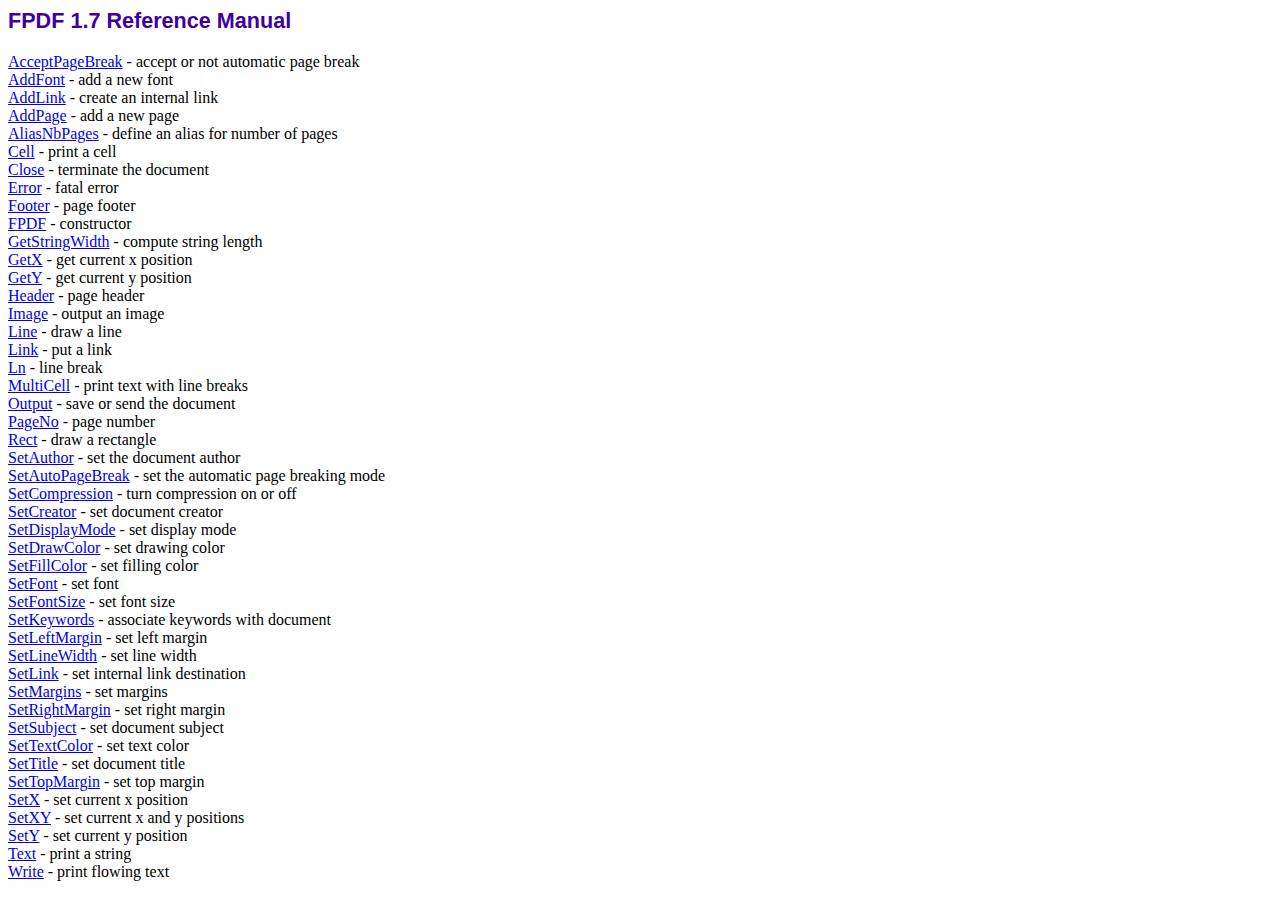
<file: fpdf/doc/index.htm>
<!DOCTYPE html PUBLIC "-//W3C//DTD HTML 4.01 Transitional//EN">
<html>
<head>
<meta http-equiv="Content-Type" content="text/html; charset=ISO-8859-1">
<title>FPDF 1.7 Reference Manual</title>
<link type="text/css" rel="stylesheet" href="../fpdf.css">
</head>
<body>
<h1>FPDF 1.7 Reference Manual</h1>
<a href="acceptpagebreak.htm">AcceptPageBreak</a> - accept or not automatic page break<br>
<a href="addfont.htm">AddFont</a> - add a new font<br>
<a href="addlink.htm">AddLink</a> - create an internal link<br>
<a href="addpage.htm">AddPage</a> - add a new page<br>
<a href="aliasnbpages.htm">AliasNbPages</a> - define an alias for number of pages<br>
<a href="cell.htm">Cell</a> - print a cell<br>
<a href="close.htm">Close</a> - terminate the document<br>
<a href="error.htm">Error</a> - fatal error<br>
<a href="footer.htm">Footer</a> - page footer<br>
<a href="fpdf.htm">FPDF</a> - constructor<br>
<a href="getstringwidth.htm">GetStringWidth</a> - compute string length<br>
<a href="getx.htm">GetX</a> - get current x position<br>
<a href="gety.htm">GetY</a> - get current y position<br>
<a href="header.htm">Header</a> - page header<br>
<a href="image.htm">Image</a> - output an image<br>
<a href="line.htm">Line</a> - draw a line<br>
<a href="link.htm">Link</a> - put a link<br>
<a href="ln.htm">Ln</a> - line break<br>
<a href="multicell.htm">MultiCell</a> - print text with line breaks<br>
<a href="output.htm">Output</a> - save or send the document<br>
<a href="pageno.htm">PageNo</a> - page number<br>
<a href="rect.htm">Rect</a> - draw a rectangle<br>
<a href="setauthor.htm">SetAuthor</a> - set the document author<br>
<a href="setautopagebreak.htm">SetAutoPageBreak</a> - set the automatic page breaking mode<br>
<a href="setcompression.htm">SetCompression</a> - turn compression on or off<br>
<a href="setcreator.htm">SetCreator</a> - set document creator<br>
<a href="setdisplaymode.htm">SetDisplayMode</a> - set display mode<br>
<a href="setdrawcolor.htm">SetDrawColor</a> - set drawing color<br>
<a href="setfillcolor.htm">SetFillColor</a> - set filling color<br>
<a href="setfont.htm">SetFont</a> - set font<br>
<a href="setfontsize.htm">SetFontSize</a> - set font size<br>
<a href="setkeywords.htm">SetKeywords</a> - associate keywords with document<br>
<a href="setleftmargin.htm">SetLeftMargin</a> - set left margin<br>
<a href="setlinewidth.htm">SetLineWidth</a> - set line width<br>
<a href="setlink.htm">SetLink</a> - set internal link destination<br>
<a href="setmargins.htm">SetMargins</a> - set margins<br>
<a href="setrightmargin.htm">SetRightMargin</a> - set right margin<br>
<a href="setsubject.htm">SetSubject</a> - set document subject<br>
<a href="settextcolor.htm">SetTextColor</a> - set text color<br>
<a href="settitle.htm">SetTitle</a> - set document title<br>
<a href="settopmargin.htm">SetTopMargin</a> - set top margin<br>
<a href="setx.htm">SetX</a> - set current x position<br>
<a href="setxy.htm">SetXY</a> - set current x and y positions<br>
<a href="sety.htm">SetY</a> - set current y position<br>
<a href="text.htm">Text</a> - print a string<br>
<a href="write.htm">Write</a> - print flowing text<br>
</body>
</html>
</file>
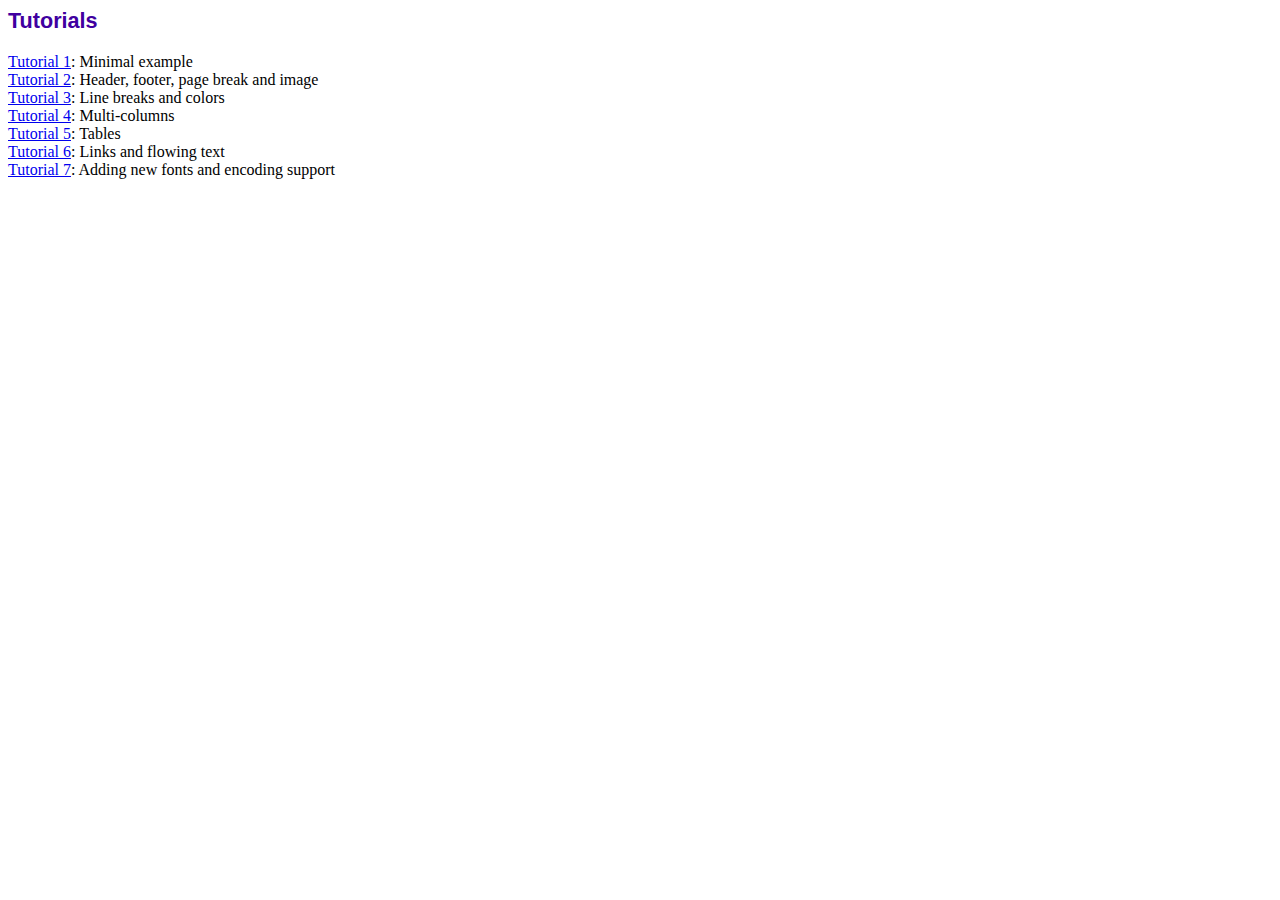
<file: fpdf/tutorial/index.htm>
<!DOCTYPE html PUBLIC "-//W3C//DTD HTML 4.01 Transitional//EN">
<html>
<head>
<meta http-equiv="Content-Type" content="text/html; charset=ISO-8859-1">
<title>Tutorials</title>
<link type="text/css" rel="stylesheet" href="../fpdf.css">
</head>
<body>
<h1>Tutorials</h1>
<ul style="list-style-type:none; margin-left:0; padding-left:0">
<li><a href="tuto1.htm">Tutorial 1</a>: Minimal example</li>
<li><a href="tuto2.htm">Tutorial 2</a>: Header, footer, page break and image</li>
<li><a href="tuto3.htm">Tutorial 3</a>: Line breaks and colors</li>
<li><a href="tuto4.htm">Tutorial 4</a>: Multi-columns</li>
<li><a href="tuto5.htm">Tutorial 5</a>: Tables</li>
<li><a href="tuto6.htm">Tutorial 6</a>: Links and flowing text</li>
<li><a href="tuto7.htm">Tutorial 7</a>: Adding new fonts and encoding support</li>
</UL>
</body>
</html>
</file>
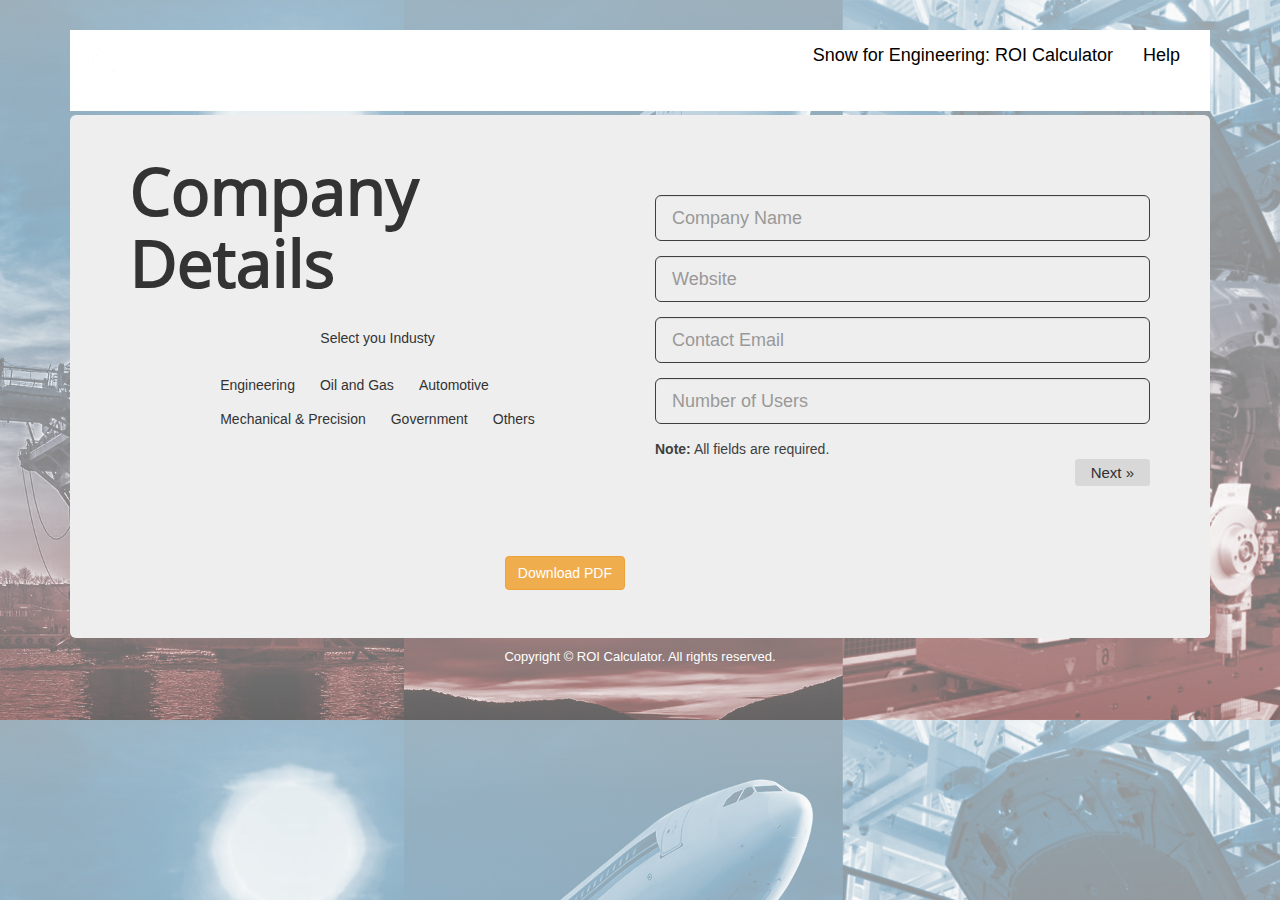
<file: company.html>
<!DOCTYPE html>
<html lang="en">
  <head>
    <meta charset="utf-8">
    <meta http-equiv="X-UA-Compatible" content="IE=edge">
    <meta name="viewport" content="width=device-width, initial-scale=1">
    <!-- The above 3 meta tags *must* come first in the head; any other head content must come *after* these tags -->
    <title>ROI Calculator</title>

    <!-- Bootstrap -->
    <link href="css/bootstrap.min.css" rel="stylesheet">
    <link href="css/custom.css" rel="stylesheet">
  </head>
  <body>

    <div class="container">
      <nav class="navbar navbar-default nobord const navsmallmrgbot">
        <div class="container-fluid blueb">
          <!-- Brand and toggle get grouped for better mobile display -->
          <div class="navbar-header">
            <button type="button" class="navbar-toggle collapsed" data-toggle="collapse" data-target="#bs-example-navbar-collapse-1" aria-expanded="false">
              <span class="sr-only">Toggle navigation</span>
              <span class="icon-bar"></span>
              <span class="icon-bar"></span>
              <span class="icon-bar"></span>
            </button>
            <a class="navbar-brand" href="#">
              <img src="images/Snowlogo.png"></a>
          </div>

          <!-- Collect the nav links, forms, and other content for toggling -->
          <div class="collapse navbar-collapse" id="bs-example-navbar-collapse-1">
            <ul class="nav navbar-nav navbar-right">
              <li><a href="#"><h class="whitfnt">Snow for Engineering: ROI Calculator</p></a></li>
              <li><a href="help.html"><h class="whitfnt2">Help</p></a></li>
            </ul>
          </div><!-- /.navbar-collapse -->
        </div><!-- /.container-fluid -->
    </nav>

      <div class="jumbotron">
        <div class="row">
          <div class="col-md-6 col-sm-6 centertext">
            <h2 class="headngsprpg">Company Details</h2>
            <br>
            Select you Industy
            <br>
            <br>
            <form>
              <!-- delete under if done -->
              <div class="btn-group btn-group-toggle" data-toggle="buttons">
                <label class="btn btn-secondary">
                  <input type="radio" name="options" id="option1" autocomplete="off">Engineering
                </label>
                <label class="btn btn-secondary">
                  <input type="radio" name="options" id="option2" autocomplete="off">Oil and Gas
                </label>
                <label class="btn btn-secondary">
                  <input type="radio" name="options" id="option3" autocomplete="off">Automotive
                </label>
                <br>
                <label class="btn btn-secondary">
                  <input type="radio" name="options" id="option1" autocomplete="off">Mechanical & Precision
                </label>
                <label class="btn btn-secondary">
                  <input type="radio" name="options" id="option2" autocomplete="off">Government
                </label>
                <label class="btn btn-secondary">
                  <input type="radio" name="options" id="option3" autocomplete="off">Others
                </label>
              </div>


            </form>
            <br>
            <br>
            <br>
            <br>
            <br>
            <br>
            <div class="rightalgn">
              <button onclick="nopdf()" class="btn btn-warning"><!--<span class="glyphicon glyphicon-download-alt">--> Download PDF</button>
            </div>
          </div>
          <div class="col-md-6 col-sm-6">
            <div class="leftdiv">
              <br>
              <br>
              <br>

              <form>
                <div class="form-group">
                  <input type="text" class="form-control input-lg" placeholder="Company Name" required>
                </div>
                <div class="form-group">
                  <input type="text" class="form-control input-lg" placeholder="Website" required>
                </div>
                <div class="form-group">
                  <input type="email" class="form-control input-lg" placeholder="Contact Email" required>
                </div>
                <div class="form-group">
                  <input type="number" class="form-control input-lg" placeholder="Number of Users" required>
                </div>
                <div class="notssub"><strong>Note:</strong> All fields are required.</div>
                <div class="rightalgn">
                <button type="submit" class="nextbutdes" formaction="software.html">Next &raquo</button>
                </div>
              </form>
              <br>
            </div>
          </div>
        </div><!--row-->

      </div>

      <!--will delete this later -->
    <script>
      function nopdf() {
        alert("We are working on this feature.");
        }
    </script>

    <!-- jQuery (necessary for Bootstrap's JavaScript plugins) -->
    <script src="https://ajax.googleapis.com/ajax/libs/jquery/1.12.4/jquery.min.js"></script>
    <!-- Include all compiled plugins (below), or include individual files as needed -->
    <script src="js/bootstrap.min.js"></script>

    <p class="dfooter">Copyright © ROI Calculator. All rights reserved.</p>
  </body>
</html>
</file>
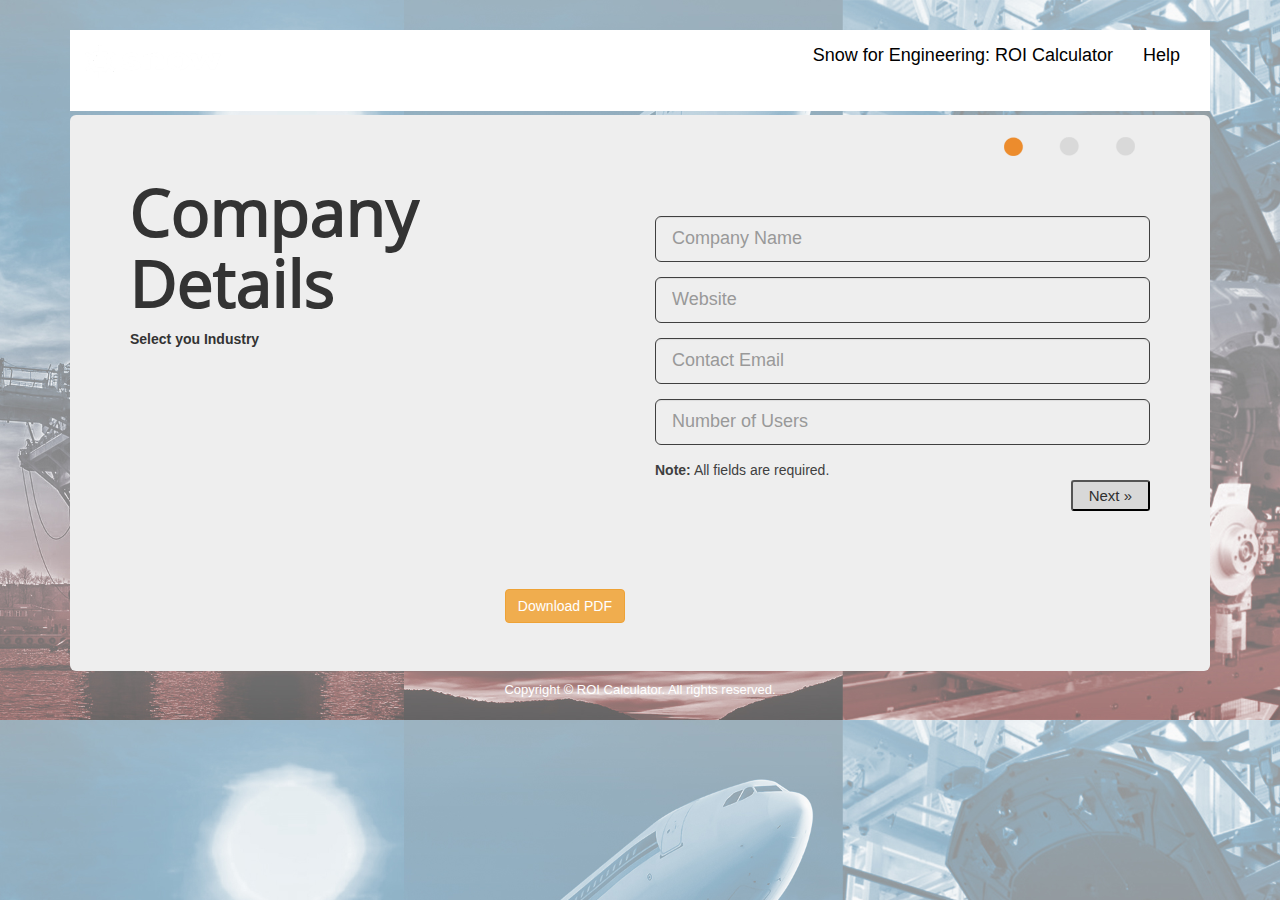
<file: companyta.html>
<!DOCTYPE html>
<html lang="en">
  <head>
  <!--  <?php
        include ('connection.php');
     ?>-->
    <meta charset="utf-8">
    <meta http-equiv="X-UA-Compatible" content="IE=edge">
    <meta name="viewport" content="width=device-width, initial-scale=1">
    <!-- The above 3 meta tags *must* come first in the head; any other head content must come *after* these tags -->
    <title>ROI Calculator</title>

    <!-- Bootstrap -->
    <link href="css/bootstrap.min.css" rel="stylesheet">
    <link href="css/custom.css" rel="stylesheet">
  </head>
  <body>

    <div class="container">
      <nav class="navbar navbar-default nobord const navsmallmrgbot">
        <div class="container-fluid blueb">
          <!-- Brand and toggle get grouped for better mobile display -->
          <div class="navbar-header">
            <button type="button" class="navbar-toggle collapsed" data-toggle="collapse" data-target="#bs-example-navbar-collapse-1" aria-expanded="false">
              <span class="sr-only">Toggle navigation</span>
              <span class="icon-bar"></span>
              <span class="icon-bar"></span>
              <span class="icon-bar"></span>
            </button>
            <a class="navbar-brand" href="#">
              <img src="images/Snowlogo.png"></a>
          </div>

          <!-- Collect the nav links, forms, and other content for toggling -->
          <div class="collapse navbar-collapse" id="bs-example-navbar-collapse-1">
            <ul class="nav navbar-nav navbar-right">
              <li><a href="#"><h class="whitfnt">Snow for Engineering: ROI Calculator</p></a></li>
              <li><a href="help.html"><h class="whitfnt2">Help</p></a></li>
            </ul>
          </div><!-- /.navbar-collapse -->
        </div><!-- /.container-fluid -->
    </nav>

      <div class="jumbotron">
        <div class="container-fluid rightalgn"><img src="images/pointer.png"></div>
        <div class="row">
          <div class="col-md-6 col-sm-6">
            <h2 class="headngsprpg">Company Details</h2>

          <b>  Select you Industry</b>
            <br>

              <!-- delete under if done -->
              <!--<div class="btn-group btn-group-toggle" data-toggle="buttons">
                <label class="btn custombgopt">
                  <input type="radio" name="options" id="option1" autocomplete="off">Engineering
                </label>
                <label class="btn btn-secondary">
                  <input type="radio" name="options" id="option2" autocomplete="off">Oil and Gas
                </label><br><br>
                <label class="btn btn-secondary">
                  <input type="radio" name="options" id="option3" autocomplete="off">Automotive
                </label>
                <label class="btn btn-secondary">
                  <input type="radio" name="options" id="option4" autocomplete="off">Mechanical & Precision
                </label><br><br>
                <label class="btn btn-secondary">
                  <input type="radio" name="options" id="option5" autocomplete="off">Government
                  <input type="radio">

                </label>
                <label class="btn btn-secondary">
                  <input type="radio" name="options" id="option6" autocomplete="off">Others
                </label>

              </div> -->

              <!--<input type="radio" id="male" name="gender">
              <label for="male">Male</label><br>
              <input type ="radio" id="female" name="gender">
              <label for="female">Female</label>-->

            <!--  <label class="radiocontainer"><input type="radio" name="radio"><span class="circle"></span>
              </label><br><br>
              <label class="radiocontainer"><input type="radio" name="radio"><span class="circle"></span>
              </label><br><br>-->
              <form>
              <label class="radiocontainer1"><input type="radio" name="radio"><span class="circle"></span>
              </label><br><br>
              <label class="radiocontainer2"><input type="radio" name="radio"><span class="circle"></span>
              </label><br><br>
              <label class="radiocontainer3"><input type="radio" name="radio"><span class="circle"></span>
              </label><br><br>
              <label class="radiocontainer4"><input type="radio" name="radio"><span class="circle"></span>
              </label><br><br>
              <label class="radiocontainer5"><input type="radio" name="radio"><span class="circle"></span>
              </label><br><br>
              <label class="radiocontainer6"><input type="radio" name="radio"><span class="circle"></span>
              </label><br><br>
              </form>
            <div class="rightalgn">
              <button onclick="nopdf()" class="btn btn-warning"><!--<span class="glyphicon glyphicon-download-alt">--> Download PDF</button>
            </div>
          </div>
          <div class="col-md-6 col-sm-6">
            <div class="leftdiv">
              <br>
              <br>
              <br>

              <form action="software.php" method="POST">
                <div class="form-group">
                  <input type="text" class="form-control input-lg" placeholder="Company Name"
                          name="comname" required>
                </div>
                <div class="form-group">
                  <input type="text" class="form-control input-lg" placeholder="Website"
                          name="website" required>
                </div>
                <div class="form-group">
                  <input type="email" class="form-control input-lg" placeholder="Contact Email"
                          name="comemail" required>
                </div>
                <div class="form-group">
                  <input type="number" class="form-control input-lg" placeholder="Number of Users"
                          name="numusers" required>
                </div>
                <div class="notssub"><strong>Note:</strong> All fields are required.</div>
                <div class="rightalgn">
                <input type="submit" name="submit" class="nextbutdes" value="Next &raquo">
                </div>
              </form>
              <br>
            </div>
          </div>
        </div><!--row-->

      </div>

      <!--will delete this later -->
    <script>
      function nopdf() {
        alert("We are working on this feature.");
        }
    </script>

    <!-- jQuery (necessary for Bootstrap's JavaScript plugins) -->
    <script src="https://ajax.googleapis.com/ajax/libs/jquery/1.12.4/jquery.min.js"></script>
    <!-- Include all compiled plugins (below), or include individual files as needed -->
    <script src="js/bootstrap.min.js"></script>

    <p class="dfooter">Copyright © ROI Calculator. All rights reserved.</p>
  </body>
</html>
</file>
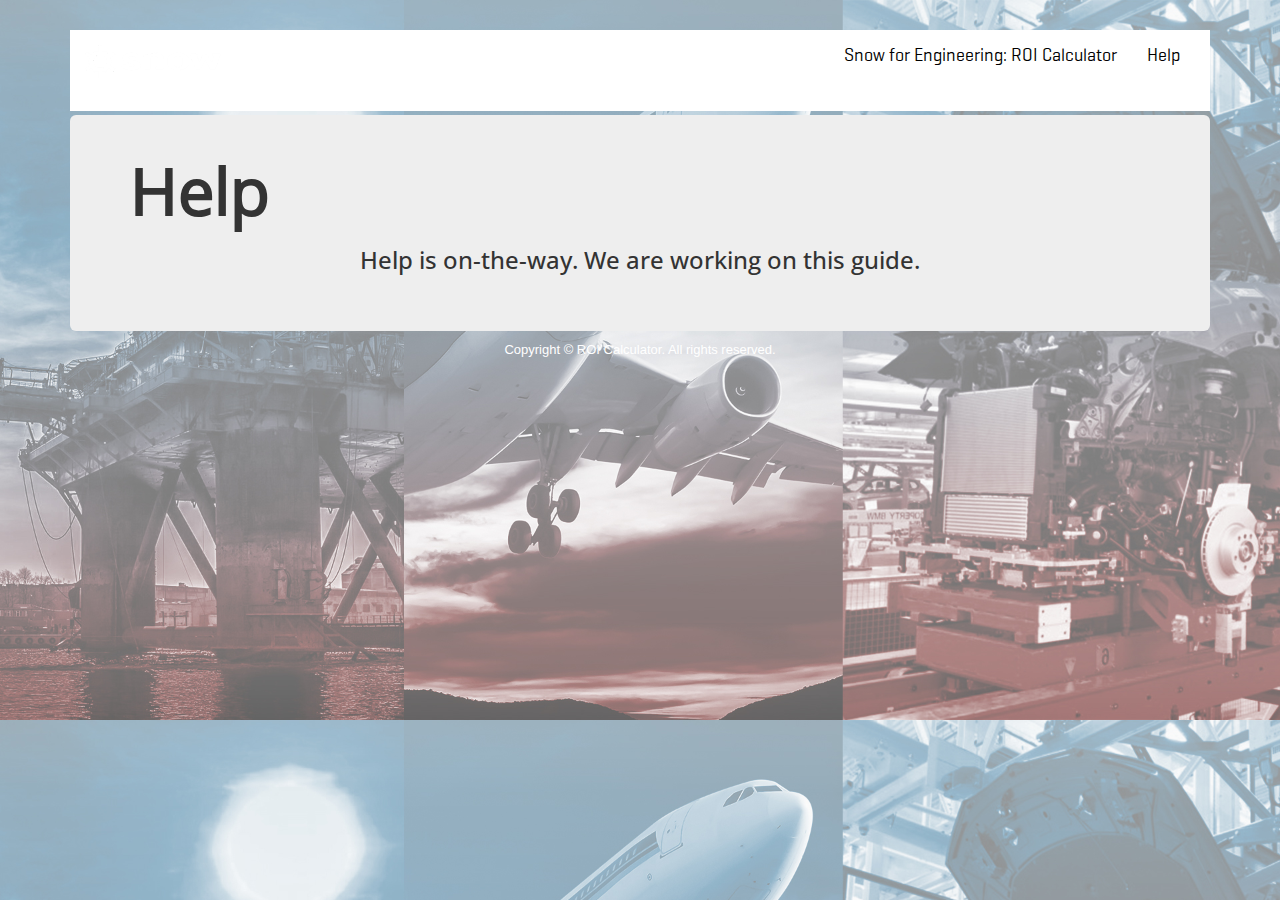
<file: help.html>
<!DOCTYPE html>
<html lang="en">
  <head>
    <meta charset="utf-8">
    <meta http-equiv="X-UA-Compatible" content="IE=edge">
    <meta name="viewport" content="width=device-width, initial-scale=1">
    <!-- The above 3 meta tags *must* come first in the head; any other head content must come *after* these tags -->
    <title>ROI Calculator</title>

    <!-- Bootstrap -->
    <link href="css/bootstrap.min.css" rel="stylesheet">
    <link href="css/custom.css" rel="stylesheet">
    <link href="icon/snowflake.png" rel="shortcut icon">
  </head>
  <body>

    <div class="container">
      <nav class="navbar navbar-default nobord const navsmallmrgbot">
        <div class="container-fluid blueb">
          <!-- Brand and toggle get grouped for better mobile display -->
          <div class="navbar-header">
            <button type="button" class="navbar-toggle collapsed" data-toggle="collapse" data-target="#bs-example-navbar-collapse-1" aria-expanded="false">
              <span class="sr-only">Toggle navigation</span>
              <span class="icon-bar"></span>
              <span class="icon-bar"></span>
              <span class="icon-bar"></span>
            </button>
              <!--  <a class="navbar-brand" href="#">-->
            <a class="navbar-brand" href="https://www.snowsoftware.com/int">
              <img src="images/Snowlogo.png"></a>
          </div>

          <!-- Collect the nav links, forms, and other content for toggling -->
          <div class="collapse navbar-collapse" id="bs-example-navbar-collapse-1">
            <ul class="nav navbar-nav navbar-right">
              <!--
                  <li><a href="#"><h class="whitfnt">Snow for Engineering: ROI Calculator</p></a></li> -->

              <li><a href="http://mnl365win:8080/roicalcu/"><h class="whitfnt geofont">Snow for Engineering: ROI Calculator</p></a></li>
              <li><a href="#"><h class="whitfnt2 geofont">Help</p></a></li>
            </ul>
          </div><!-- /.navbar-collapse -->
        </div><!-- /.container-fluid -->
    </nav>

      <div class="jumbotron centertext">
          <h2 class="headngsprpg">Help</h2>

          <h3 class="forhelpstat openfont"> Help is on-the-way. We are working on this guide. <h>

      </div>

    <!-- jQuery (necessary for Bootstrap's JavaScript plugins) -->
    <script src="https://ajax.googleapis.com/ajax/libs/jquery/1.12.4/jquery.min.js"></script>
    <!-- Include all compiled plugins (below), or include individual files as needed -->
    <script src="js/bootstrap.min.js"></script>

    <p class="dfooter">Copyright © ROI Calculator. All rights reserved.</p>
  </body>
</html>
</file>
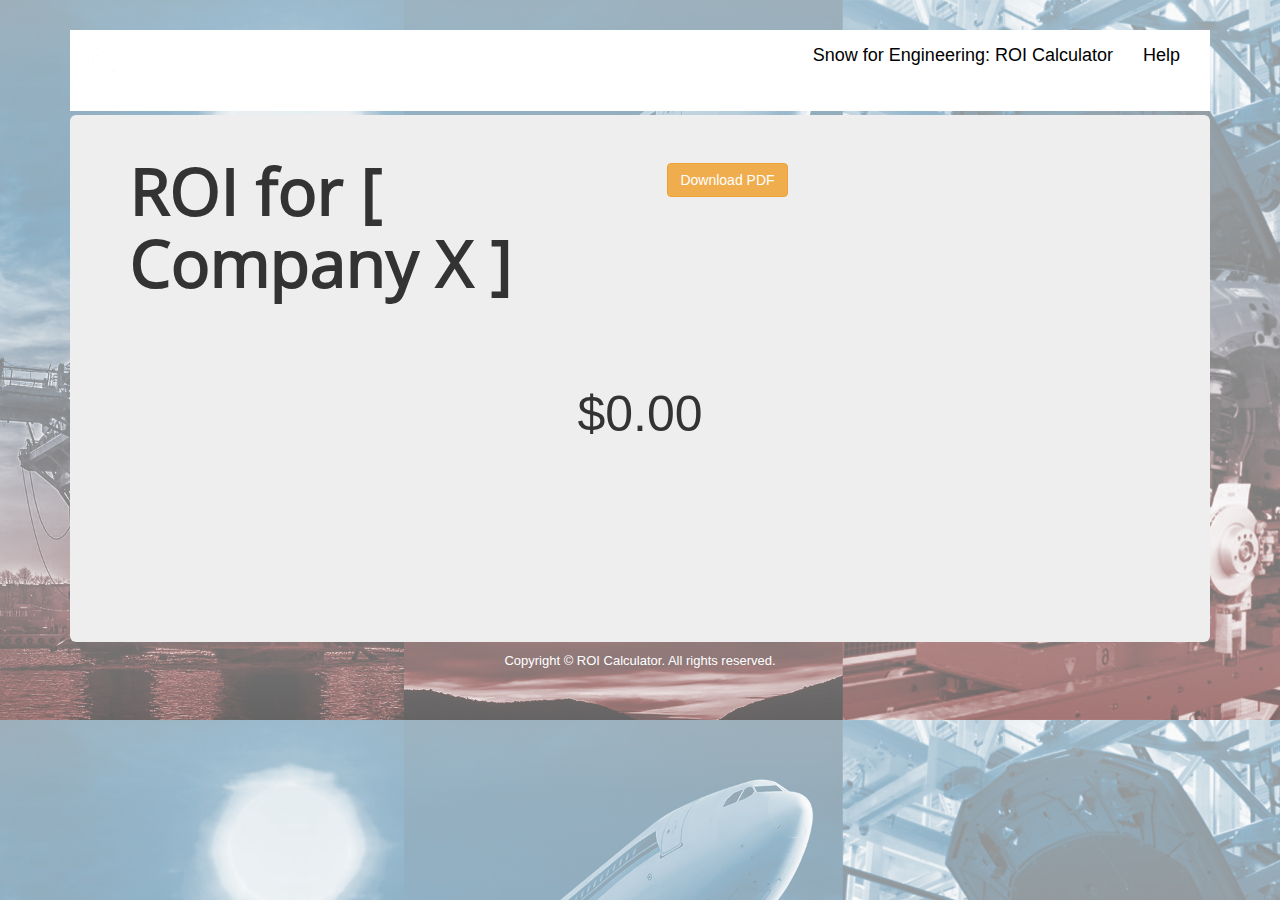
<file: roi.html>
<!DOCTYPE html>
<html lang="en">
  <head>
    <meta charset="utf-8">
    <meta http-equiv="X-UA-Compatible" content="IE=edge">
    <meta name="viewport" content="width=device-width, initial-scale=1">
    <!-- The above 3 meta tags *must* come first in the head; any other head content must come *after* these tags -->
    <title>ROI Calculator</title>

    <!-- Bootstrap -->
    <link href="css/bootstrap.min.css" rel="stylesheet">
    <link href="css/custom.css" rel="stylesheet">
  </head>
  <body>

    <div class="container">
      <nav class="navbar navbar-default nobord const navsmallmrgbot">
        <div class="container-fluid blueb">
          <!-- Brand and toggle get grouped for better mobile display -->
          <div class="navbar-header">
            <button type="button" class="navbar-toggle collapsed" data-toggle="collapse" data-target="#bs-example-navbar-collapse-1" aria-expanded="false">
              <span class="sr-only">Toggle navigation</span>
              <span class="icon-bar"></span>
              <span class="icon-bar"></span>
              <span class="icon-bar"></span>
            </button>
            <a class="navbar-brand" href="#">
              <img src="images/Snowlogo.png"></a>
          </div>

          <!-- Collect the nav links, forms, and other content for toggling -->
          <div class="collapse navbar-collapse" id="bs-example-navbar-collapse-1">
            <ul class="nav navbar-nav navbar-right">
              <li><a href="#"><h class="whitfnt">Snow for Engineering: ROI Calculator</p></a></li>
              <li><a href="help.html"><h class="whitfnt2">Help</p></a></li>
            </ul>
          </div><!-- /.navbar-collapse -->
        </div><!-- /.container-fluid -->
    </nav>

      <div class="jumbotron lresult">
        <div class="row">
          <div class="col-md-6 col-sm-6">
            <h2 class="headngsprpg">ROI for [ Company X ]</h2>
          </div>
          <div class="col-md-2 col-sm-2 middleset aligncntr">
            <button onclick="nopdf()" class="btn btn-warning">Download PDF</button>
          </div>
        </div>

        <br><span class="">$0.00</span><br><br><br>

      </div>
      <!--will delete this later -->
    <script>
      function nopdf() {
        alert("We are working on this feature.");
        }
    </script>

    <!-- jQuery (necessary for Bootstrap's JavaScript plugins) -->
    <script src="https://ajax.googleapis.com/ajax/libs/jquery/1.12.4/jquery.min.js"></script>
    <!-- Include all compiled plugins (below), or include individual files as needed -->
    <script src="js/bootstrap.min.js"></script>

    <p class="dfooter">Copyright © ROI Calculator. All rights reserved.</p>
  </body>
</html>
</file>
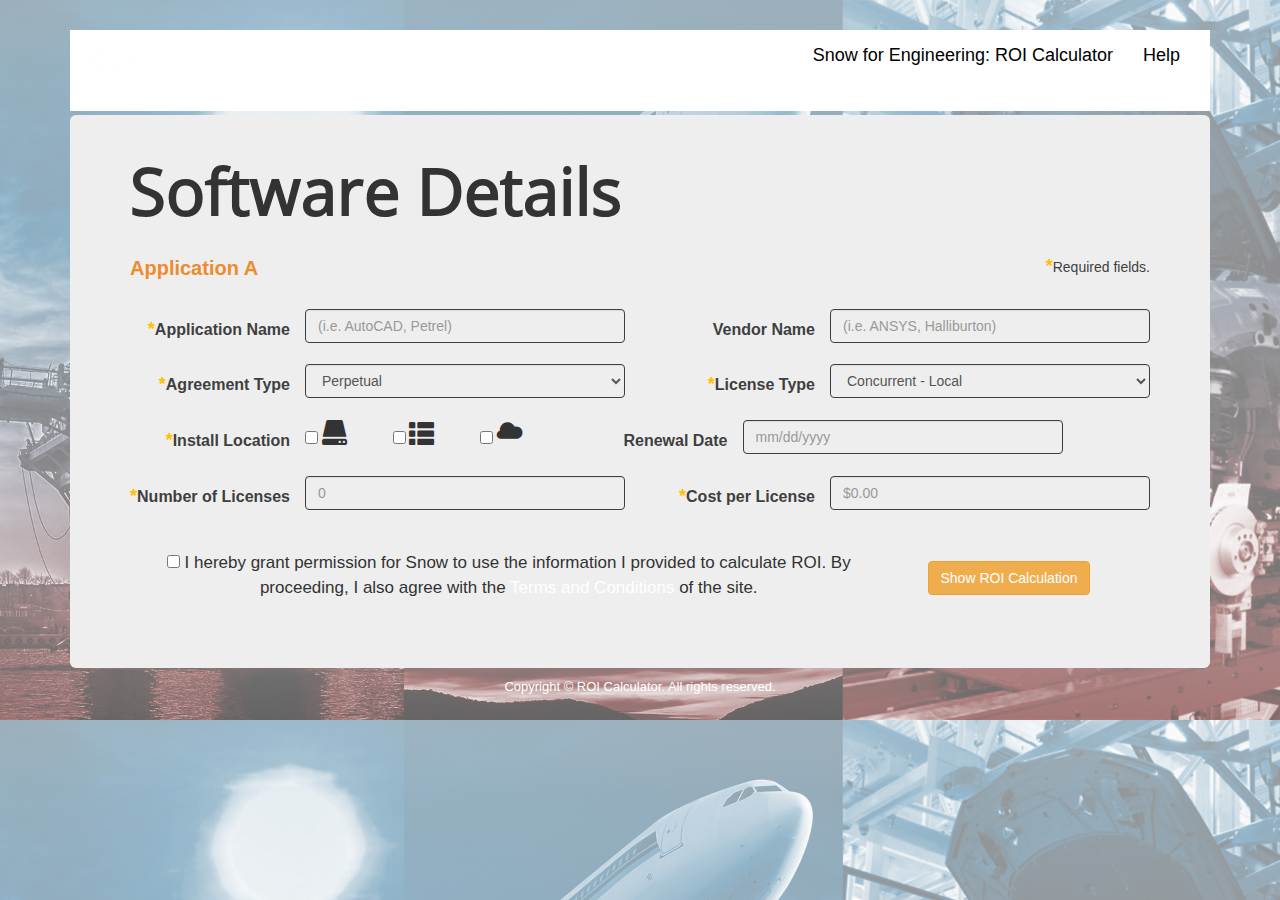
<file: software.html>
<!DOCTYPE html>
<html lang="en">
  <head>
    <meta charset="utf-8">
    <meta http-equiv="X-UA-Compatible" content="IE=edge">
    <meta name="viewport" content="width=device-width, initial-scale=1">
    <!-- The above 3 meta tags *must* come first in the head; any other head content must come *after* these tags -->
    <title>ROI Calculator</title>

    <!-- Bootstrap -->
    <link href="css/bootstrap.min.css" rel="stylesheet">
    <link href="css/custom.css" rel="stylesheet">
  </head>
  <body>

    <div class="container">
      <nav class="navbar navbar-default nobord const navsmallmrgbot">
        <div class="container-fluid blueb">
          <!-- Brand and toggle get grouped for better mobile display -->
          <div class="navbar-header">
            <button type="button" class="navbar-toggle collapsed" data-toggle="collapse" data-target="#bs-example-navbar-collapse-1" aria-expanded="false">
              <span class="sr-only">Toggle navigation</span>
              <span class="icon-bar"></span>
              <span class="icon-bar"></span>
              <span class="icon-bar"></span>
            </button>
            <a class="navbar-brand" href="#">
              <img src="images/Snowlogo.png"></a>
          </div>

          <!-- Collect the nav links, forms, and other content for toggling -->
          <div class="collapse navbar-collapse" id="bs-example-navbar-collapse-1">
            <ul class="nav navbar-nav navbar-right">
              <li><a href="#"><h class="whitfnt">Snow for Engineering: ROI Calculator</p></a></li>
              <li><a href="help.html"><h class="whitfnt2">Help</p></a></li>
            </ul>
          </div><!-- /.navbar-collapse -->
        </div><!-- /.container-fluid -->
    </nav>

      <div class="jumbotron">
          <h2 class="headngsprpg">Software Details</h2>
          <div class="row">
              <div class="col-md-6 col-sm-6">
                  <h3 id= "applicationnametxt">Application A</h3>
                  <br>
              </div>
              <div class="col-md-6 col-sm-6 rightalgn">
                  <h3 class= "notssub"><span class="requiredclr">*</span>Required fields.</h3>
              </div>
          </div>

          <form action="roi.html" id="softwares">

            <div class="form-group row">
              <label for="appName" class="col-sm-2 col-form-label softlabel rightalgn"><span class="requiredclr">*</span>Application Name</label>
              <div class="col-sm-4">
                <input type="text" class="form-control" id="appName" placeholder="(i.e. AutoCAD, Petrel)" required>
              </div>
              <label for="vendName" class="col-sm-2 col-form-label softlabel rightalgn"><span class="requiredclr"></span>Vendor Name</label>
              <div class="col-sm-4">
                <input type="text" class="form-control" id="vendName" placeholder="(i.e. ANSYS, Halliburton)">
              </div>
            </div>

            <div class="form-group row">
              <label for="agreeType" class="col-sm-2 col-form-label softlabel rightalgn"><span class="requiredclr">*</span>Agreement Type</label>
              <div class="col-sm-4">
                <select class="custom-select form-control" id="agreeType">
                  <option Selected>Perpetual</option>
                  <option value="2">Lease</option>
                  <option value="3">Rent</option>
                  <option value="4">Subscription</option>
                  <option value="5">PPU</option>
                  <option value="6">Other</option>
                  <option value="7">Don't Know</option>
                </select>
              </div>
              <label for="licType" class="col-sm-2 col-form-label softlabel rightalgn" required><span class="requiredclr">*</span>License Type</label>
              <div class="col-sm-4">
                <select class="custom-select form-control" id="licType">
                  <option selected>Concurrent - Local</option>
                  <option value="2">Concurrent - Global</option>
                  <option value="3">Named User</option>
                  <option value="4">Host Bound</option>
                  <option value="5">Elapsed Time</option>
                </select>
              </div>
            </div>

            <div class="form-group row">
              <label for="instLoc" class="col-sm-2 col-form-label softlabel rightalgn" required><span class="requiredclr">*</span>Install Location</label>
              <div class="col-sm-1">
                <input type="checkbox" name="firstcheckbox" id="firstcheckbox" />
                <span class="glyphicon glyphicon-hdd glypfonts"></span></div>
                <div class="col-sm-1">
                <input type="checkbox" name="secondcheckbox" id="secondcheckbox" />
                <span class="glyphicon glyphicon-th-list glypfonts"></span></div>
                <div class="col-sm-1">
                <input type="checkbox" name="thirdcheckbox" id="thirdcheckbox" />
                <span class="glyphicon glyphicon-cloud glypfonts"></span></div>

              <label for="renDate" class="col-sm-2 col-sm-offset-1 col-form-label softlabel rightalgn"><span class="requiredclr"></span>Renewal Date</label>
              <div class="col-sm-4">
                <input type="text" class="form-control" id="renDate" placeholder="mm/dd/yyyy">
              </div>
            </div>

            <div class="form-group row">
              <label for="numLicenses" class="col-sm-2 col-form-label softlabel rightalgn" required><span class="requiredclr">*</span>Number of Licenses</label>
              <div class="col-sm-4">
                <input type="number" class="form-control" id="numLicenses" placeholder="0" required>
              </div>
              <label for="costLicense" class="col-sm-2 col-form-label softlabel rightalgn" required><span class="requiredclr">*</span>Cost per License</label>
              <div class="col-sm-4">
                <input type="text" class="form-control" pattern="^\d+(?:\.\d{1,2})$" id="costLicense" placeholder="$0.00" required>
              </div>
            </div>
            <br>
            <div class="row">
              <div class="col-md-9 centertext">
                  <label><input type="checkbox" id="finalsubmit" value=""><span class="aggrchk"> I hereby grant permission for Snow to use the information I provided to calculate ROI.
                  By proceeding, I also agree with the <a>Terms and Conditions</a> of the site. </span></label>
              </div>
              <div class="col-md-2 centertext">
                  <p><input type="submit" class="btn btn-warning alignright" value="Show ROI Calculation"></p>
              </div>
            </div>
          </form>


      </div><!-- jumbotron -->

    <!-- will delete this later-->
    <script>
    document.getElementById('softwares').addEventListener('submit', function(verification){
    if(document.getElementById('finalsubmit').checked == false){
        verification.preventDefault();
        alert("By clicking Show ROI Calculation, you must accept our terms and conditions!");
        return false;
      }
      });
    </script>

    <!-- jQuery (necessary for Bootstrap's JavaScript plugins) -->
    <script src="https://ajax.googleapis.com/ajax/libs/jquery/1.12.4/jquery.min.js"></script>
    <!-- Include all compiled plugins (below), or include individual files as needed -->
    <script src="js/bootstrap.min.js"></script>

    <p class="dfooter">Copyright © ROI Calculator. All rights reserved.</p>
  </body>
</html>
</file>
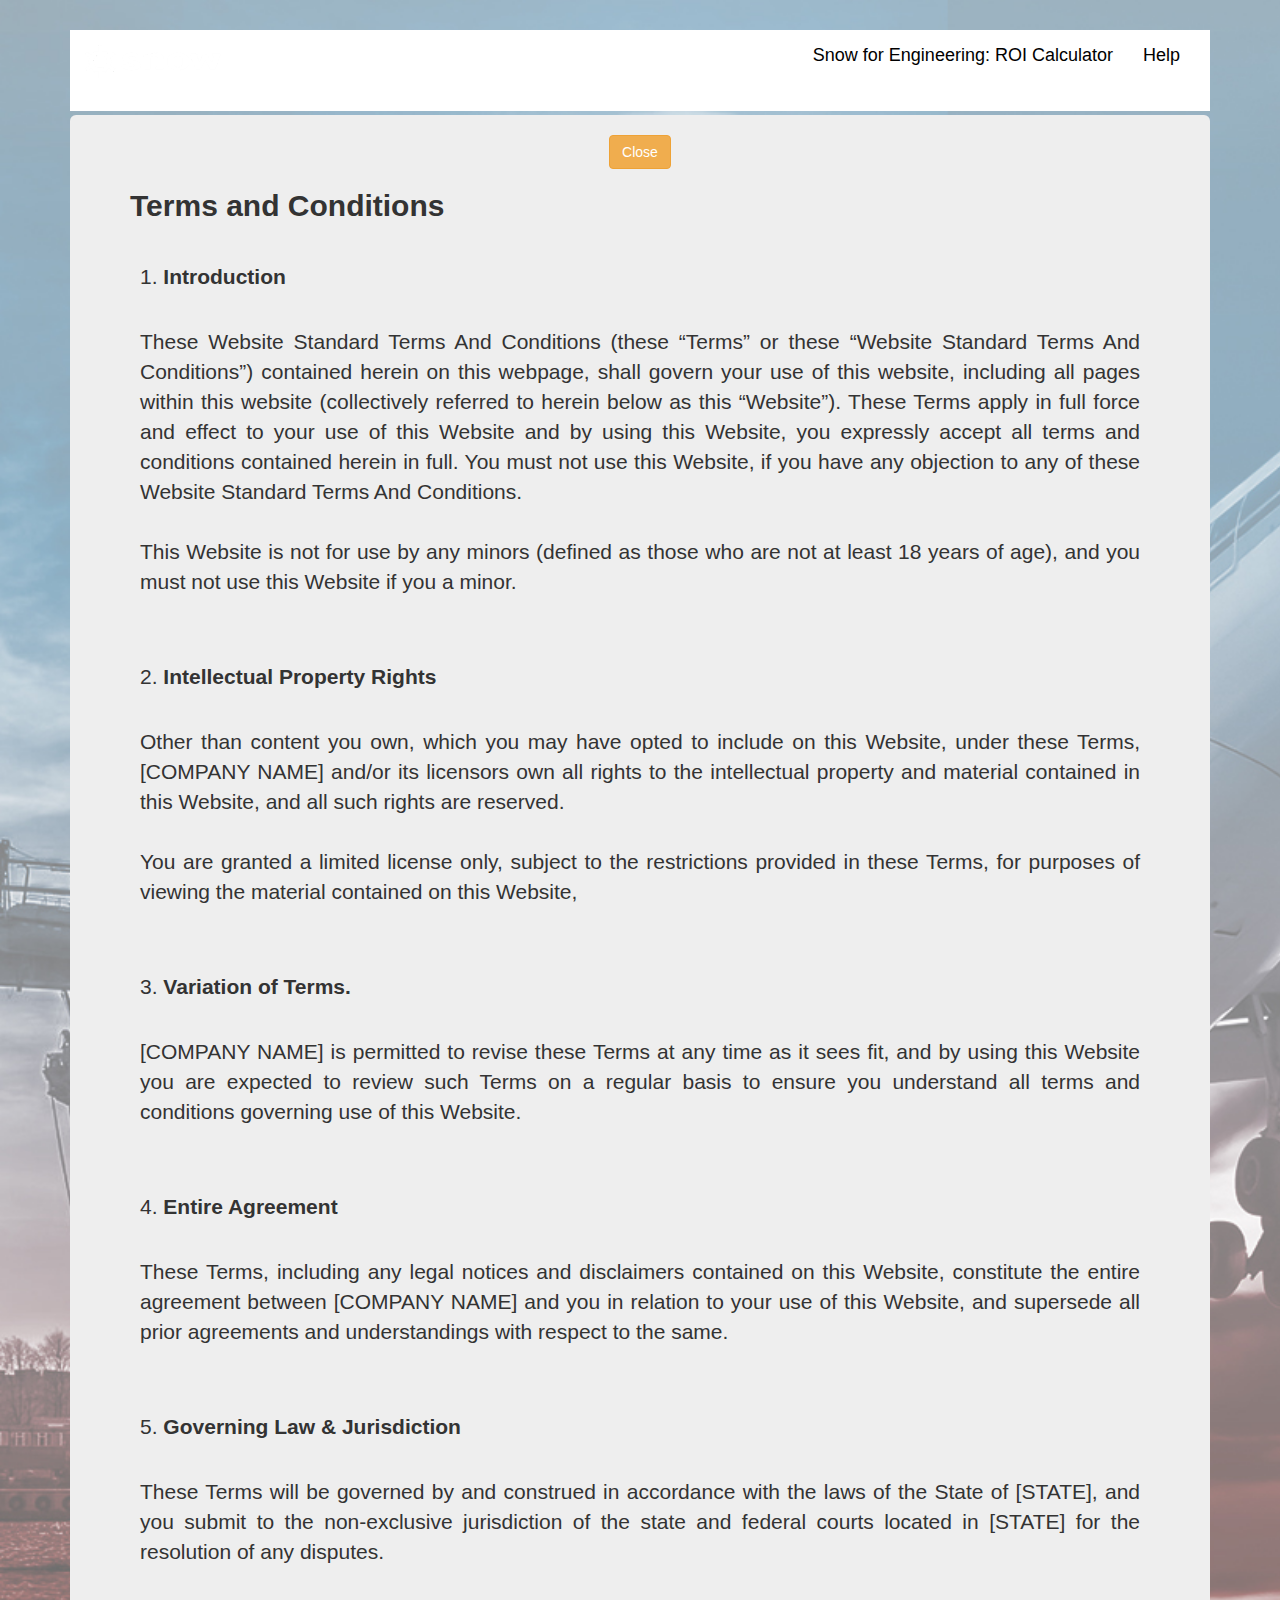
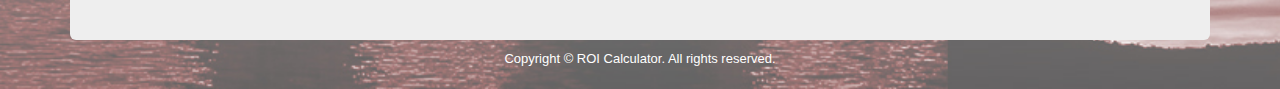
<file: terms.html>
<!DOCTYPE html>
<html lang="en">
  <head>
    <meta charset="utf-8">
    <meta http-equiv="X-UA-Compatible" content="IE=edge">
    <meta name="viewport" content="width=device-width, initial-scale=1">
    <!-- The above 3 meta tags *must* come first in the head; any other head content must come *after* these tags -->
    <title>ROI Calculator</title>

    <!-- Bootstrap -->
    <link href="css/bootstrap.min.css" rel="stylesheet">
    <link href="css/custom.css" rel="stylesheet">
    <link href="icon/snowflake.png" rel="shortcut icon">
  </head>
  <body>

    <div class="container">
      <nav class="navbar navbar-default nobord const navsmallmrgbot">
        <div class="container-fluid blueb">
          <!-- Brand and toggle get grouped for better mobile display -->
          <div class="navbar-header">
            <button type="button" class="navbar-toggle collapsed" data-toggle="collapse" data-target="#bs-example-navbar-collapse-1" aria-expanded="false">
              <span class="sr-only">Toggle navigation</span>
              <span class="icon-bar"></span>
              <span class="icon-bar"></span>
              <span class="icon-bar"></span>
            </button>
              <!--  <a class="navbar-brand" href="#">-->
            <a class="navbar-brand">
              <img src="images/Snowlogo.png" href="https://www.snowsoftware.com/int"></a>
          </div>

          <!-- Collect the nav links, forms, and other content for toggling -->
          <div class="collapse navbar-collapse" id="bs-example-navbar-collapse-1">
            <ul class="nav navbar-nav navbar-right">
              <!--
                  <li><a href="#"><h class="whitfnt">Snow for Engineering: ROI Calculator</p></a></li> -->

              <li><a href="http://mnl365win:8080/roicalcu/"><h class="whitfnt">Snow for Engineering: ROI Calculator</p></a></li>
              <li><a href="#"><h class="whitfnt2">Help</p></a></li>
            </ul>
          </div><!-- /.navbar-collapse -->
        </div><!-- /.container-fluid -->
    </nav>

      <div class="jumbotron">
        <div class="aligncntr"><a href="JavaScript:window.close()" class="btn btn-warning" onclick="closeWindow()">Close</a></div>

        <h2><strong>Terms and Conditions</strong></h2><br>
          <p>1. <strong>Introduction</strong></p>
                <p class="justterm"> These Website Standard Terms And Conditions (these “Terms” or these “Website Standard Terms And Conditions”)
                contained herein on this webpage, shall govern your use of this website, including all pages within this website
                (collectively referred to herein below as this “Website”). These Terms apply in full force and effect to your
                use of this Website and by using this Website, you expressly accept all terms and conditions contained herein in full.
                You must not use this Website, if you have any objection to any of these Website Standard Terms And Conditions.
                <br><br>This Website is not for use by any minors (defined as those who are not at least 18 years of age),
                and you must not use this Website if you a minor.<br><br></p>

          <p>2. <strong>Intellectual Property Rights</strong></p>
                <p class="justterm">Other than content you own, which you may have opted to include on this Website, under these Terms,
                [COMPANY NAME] and/or its licensors own all rights to the intellectual property and material contained in
                this Website, and all such rights are reserved.
                <br><br>You are granted a limited license only, subject to the restrictions provided in these Terms, for purposes
                of viewing the material contained on this Website,<br><br></p>

          <p>3. <strong>Variation of Terms.</strong></p>
              <p class="justterm">[COMPANY NAME] is permitted to revise these Terms at any time as it sees fit, and by using this Website you are
              expected to review such Terms on a regular basis to ensure you understand all terms and conditions governing use of
              this Website.<br><br></p>

          <p>4. <strong>Entire Agreement</strong></p>
              <p class="justterm">These Terms, including any legal notices and disclaimers contained on this Website, constitute the entire
              agreement between [COMPANY NAME] and you in relation to your use of this Website, and supersede all prior agreements
              and understandings with respect to the same.<br><br></p>

          <p>5. <strong>Governing Law & Jurisdiction</strong></p>
              <p class="justterm">These Terms will be governed by and construed in accordance with the laws of the State of [STATE], and you
              submit to the non-exclusive jurisdiction of the state and federal courts located in [STATE] for the resolution of any
              disputes.</p>

      </div>

      <script>
        function closeWindow() {
            mywindow.close();
        }
      </script>


    <!-- jQuery (necessary for Bootstrap's JavaScript plugins) -->
    <script src="https://ajax.googleapis.com/ajax/libs/jquery/1.12.4/jquery.min.js"></script>
    <!-- Include all compiled plugins (below), or include individual files as needed -->
    <script src="js/bootstrap.min.js"></script>

    <p class="dfooter">Copyright © ROI Calculator. All rights reserved.</p>
  </body>
</html>
</file>
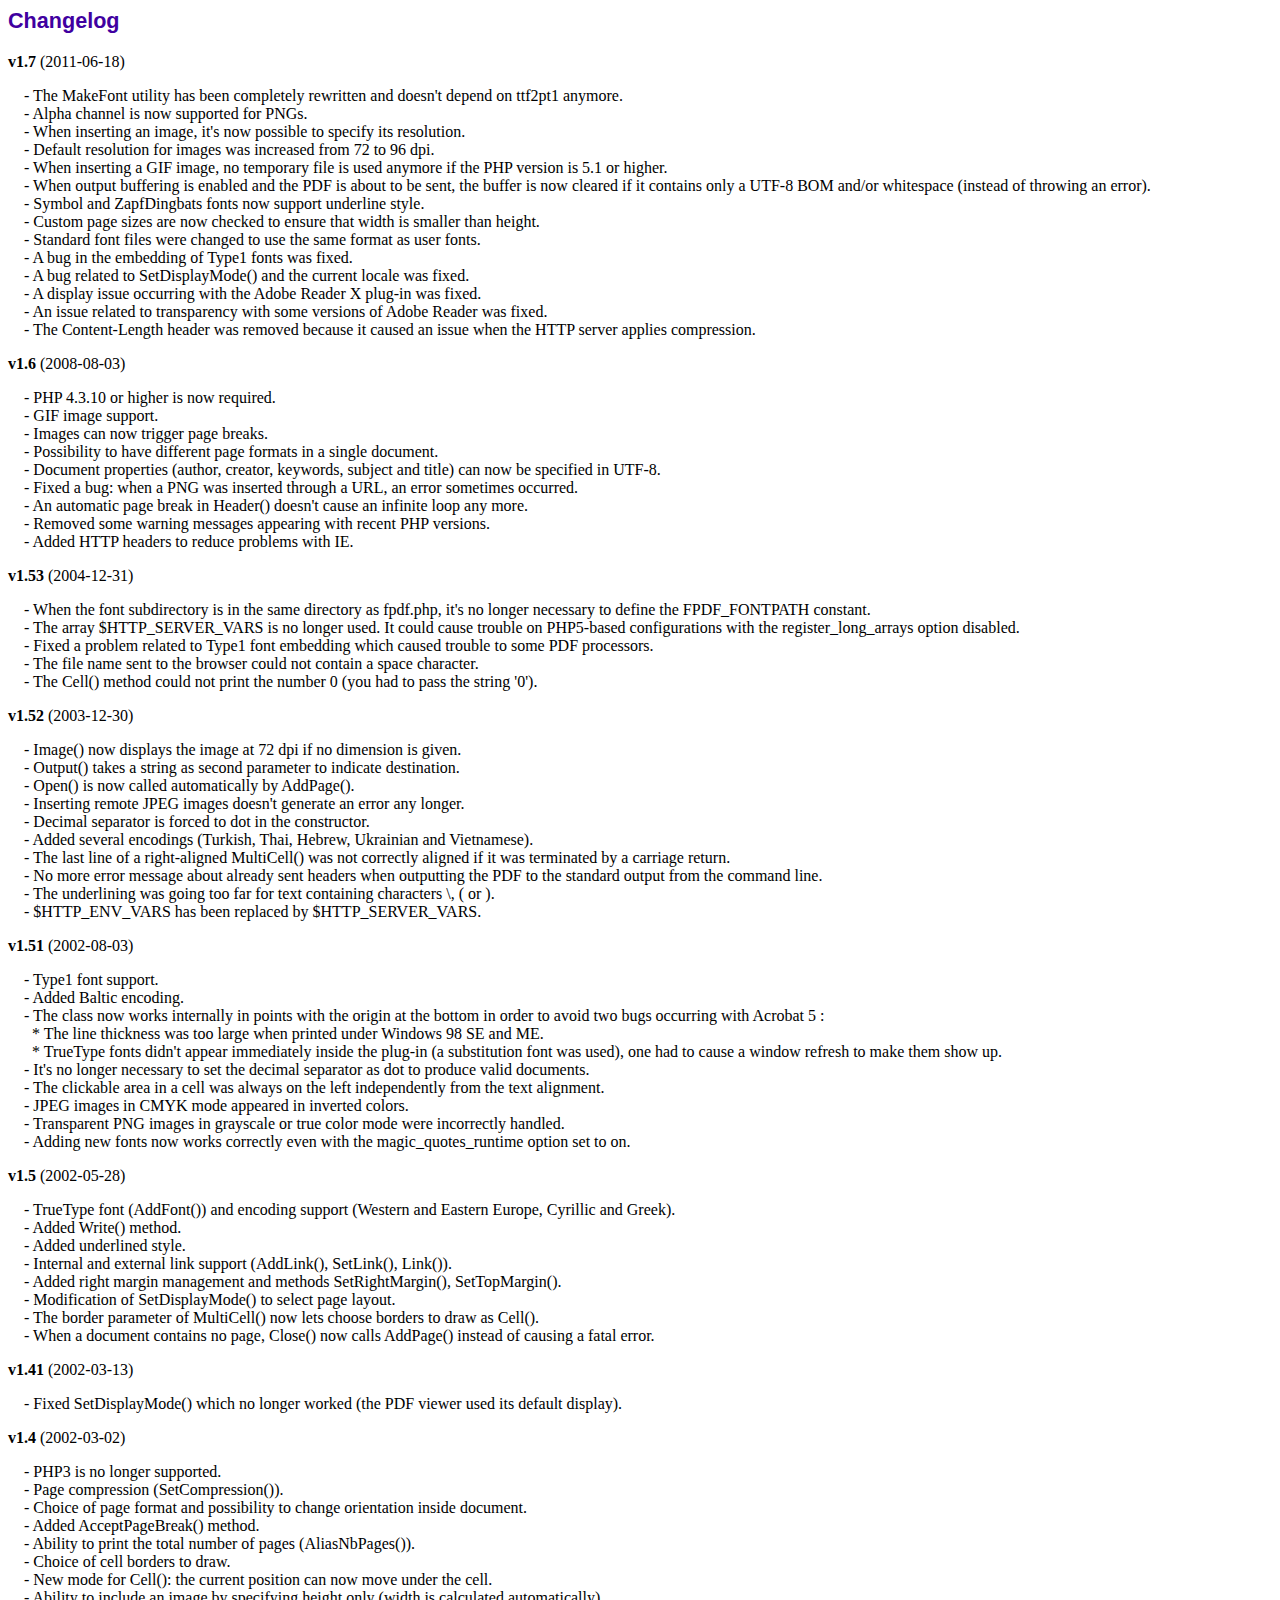
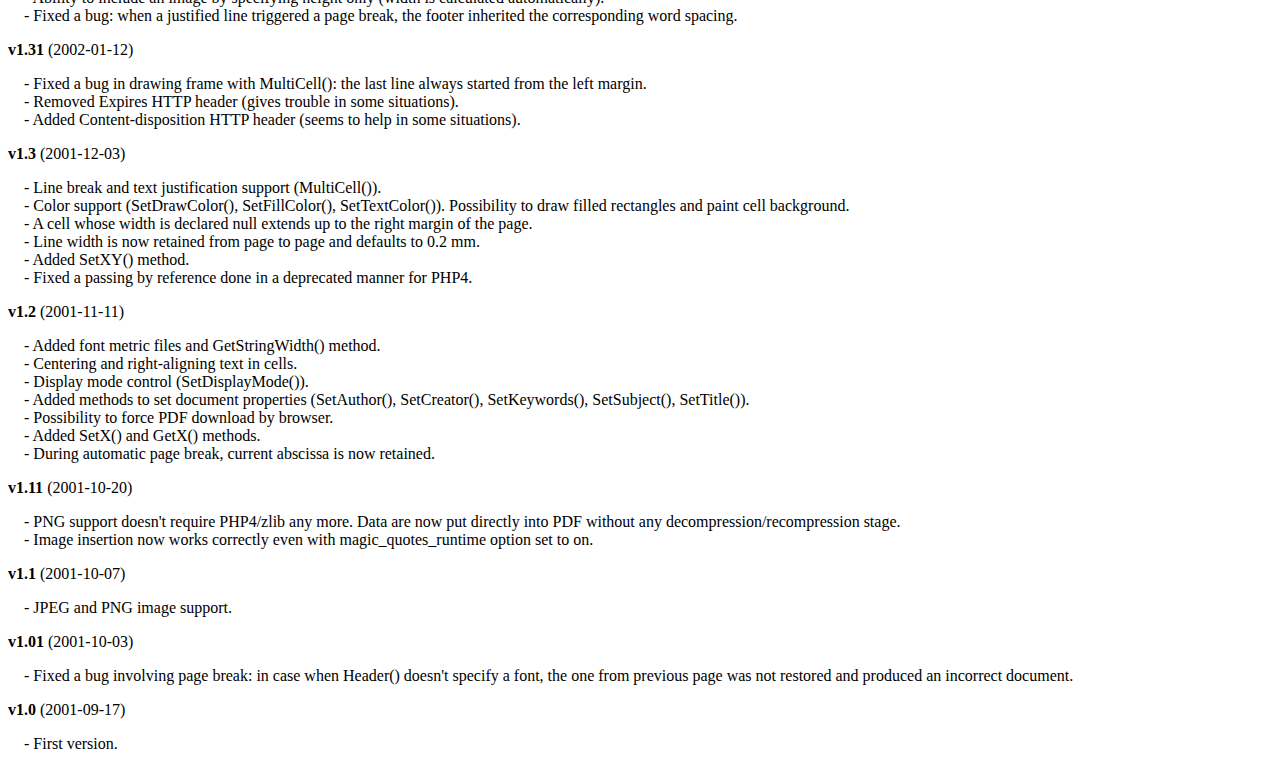
<file: fpdf/changelog.htm>
<!DOCTYPE html PUBLIC "-//W3C//DTD HTML 4.01 Transitional//EN">
<html>
<head>
<meta http-equiv="Content-Type" content="text/html; charset=ISO-8859-1">
<title>Changelog</title>
<link type="text/css" rel="stylesheet" href="fpdf.css">
<style type="text/css">
dd {margin:1em 0 1em 1em}
</style>
</head>
<body>
<h1>Changelog</h1>
<dl>
<dt><strong>v1.7</strong> (2011-06-18)</dt>
<dd>
- The MakeFont utility has been completely rewritten and doesn't depend on ttf2pt1 anymore.<br>
- Alpha channel is now supported for PNGs.<br>
- When inserting an image, it's now possible to specify its resolution.<br>
- Default resolution for images was increased from 72 to 96 dpi.<br>
- When inserting a GIF image, no temporary file is used anymore if the PHP version is 5.1 or higher.<br>
- When output buffering is enabled and the PDF is about to be sent, the buffer is now cleared if it contains only a UTF-8 BOM and/or whitespace (instead of throwing an error).<br>
- Symbol and ZapfDingbats fonts now support underline style.<br>
- Custom page sizes are now checked to ensure that width is smaller than height.<br>
- Standard font files were changed to use the same format as user fonts.<br>
- A bug in the embedding of Type1 fonts was fixed.<br>
- A bug related to SetDisplayMode() and the current locale was fixed.<br>
- A display issue occurring with the Adobe Reader X plug-in was fixed.<br>
- An issue related to transparency with some versions of Adobe Reader was fixed.<br>
- The Content-Length header was removed because it caused an issue when the HTTP server applies compression.<br>
</dd>
<dt><strong>v1.6</strong> (2008-08-03)</dt>
<dd>
- PHP 4.3.10 or higher is now required.<br>
- GIF image support.<br>
- Images can now trigger page breaks.<br>
- Possibility to have different page formats in a single document.<br>
- Document properties (author, creator, keywords, subject and title) can now be specified in UTF-8.<br>
- Fixed a bug: when a PNG was inserted through a URL, an error sometimes occurred.<br>
- An automatic page break in Header() doesn't cause an infinite loop any more.<br>
- Removed some warning messages appearing with recent PHP versions.<br>
- Added HTTP headers to reduce problems with IE.<br>
</dd>
<dt><strong>v1.53</strong> (2004-12-31)</dt>
<dd>
- When the font subdirectory is in the same directory as fpdf.php, it's no longer necessary to define the FPDF_FONTPATH constant.<br>
- The array $HTTP_SERVER_VARS is no longer used. It could cause trouble on PHP5-based configurations with the register_long_arrays option disabled.<br>
- Fixed a problem related to Type1 font embedding which caused trouble to some PDF processors.<br>
- The file name sent to the browser could not contain a space character.<br>
- The Cell() method could not print the number 0 (you had to pass the string '0').<br>
</dd>
<dt><strong>v1.52</strong> (2003-12-30)</dt>
<dd>
- Image() now displays the image at 72 dpi if no dimension is given.<br>
- Output() takes a string as second parameter to indicate destination.<br>
- Open() is now called automatically by AddPage().<br>
- Inserting remote JPEG images doesn't generate an error any longer.<br>
- Decimal separator is forced to dot in the constructor.<br>
- Added several encodings (Turkish, Thai, Hebrew, Ukrainian and Vietnamese).<br>
- The last line of a right-aligned MultiCell() was not correctly aligned if it was terminated by a carriage return.<br>
- No more error message about already sent headers when outputting the PDF to the standard output from the command line.<br>
- The underlining was going too far for text containing characters \, ( or ).<br>
- $HTTP_ENV_VARS has been replaced by $HTTP_SERVER_VARS.<br>
</dd>
<dt><strong>v1.51</strong> (2002-08-03)</dt>
<dd>
- Type1 font support.<br>
- Added Baltic encoding.<br>
- The class now works internally in points with the origin at the bottom in order to avoid two bugs occurring with Acrobat 5 :<br>&nbsp;&nbsp;* The line thickness was too large when printed under Windows 98 SE and ME.<br>&nbsp;&nbsp;* TrueType fonts didn't appear immediately inside the plug-in (a substitution font was used), one had to cause a window refresh to make them show up.<br>
- It's no longer necessary to set the decimal separator as dot to produce valid documents.<br>
- The clickable area in a cell was always on the left independently from the text alignment.<br>
- JPEG images in CMYK mode appeared in inverted colors.<br>
- Transparent PNG images in grayscale or true color mode were incorrectly handled.<br>
- Adding new fonts now works correctly even with the magic_quotes_runtime option set to on.<br>
</dd>
<dt><strong>v1.5</strong> (2002-05-28)</dt>
<dd>
- TrueType font (AddFont()) and encoding support (Western and Eastern Europe, Cyrillic and Greek).<br>
- Added Write() method.<br>
- Added underlined style.<br>
- Internal and external link support (AddLink(), SetLink(), Link()).<br>
- Added right margin management and methods SetRightMargin(), SetTopMargin().<br>
- Modification of SetDisplayMode() to select page layout.<br>
- The border parameter of MultiCell() now lets choose borders to draw as Cell().<br>
- When a document contains no page, Close() now calls AddPage() instead of causing a fatal error.<br>
</dd>
<dt><strong>v1.41</strong> (2002-03-13)</dt>
<dd>
- Fixed SetDisplayMode() which no longer worked (the PDF viewer used its default display).<br>
</dd>
<dt><strong>v1.4</strong> (2002-03-02)</dt>
<dd>
- PHP3 is no longer supported.<br>
- Page compression (SetCompression()).<br>
- Choice of page format and possibility to change orientation inside document.<br>
- Added AcceptPageBreak() method.<br>
- Ability to print the total number of pages (AliasNbPages()).<br>
- Choice of cell borders to draw.<br>
- New mode for Cell(): the current position can now move under the cell.<br>
- Ability to include an image by specifying height only (width is calculated automatically).<br>
- Fixed a bug: when a justified line triggered a page break, the footer inherited the corresponding word spacing.<br>
</dd>
<dt><strong>v1.31</strong> (2002-01-12)</dt>
<dd>
- Fixed a bug in drawing frame with MultiCell(): the last line always started from the left margin.<br>
- Removed Expires HTTP header (gives trouble in some situations).<br>
- Added Content-disposition HTTP header (seems to help in some situations).<br>
</dd>
<dt><strong>v1.3</strong> (2001-12-03)</dt>
<dd>
- Line break and text justification support (MultiCell()).<br>
- Color support (SetDrawColor(), SetFillColor(), SetTextColor()). Possibility to draw filled rectangles and paint cell background.<br>
- A cell whose width is declared null extends up to the right margin of the page.<br>
- Line width is now retained from page to page and defaults to 0.2 mm.<br>
- Added SetXY() method.<br>
- Fixed a passing by reference done in a deprecated manner for PHP4.<br>
</dd>
<dt><strong>v1.2</strong> (2001-11-11)</dt>
<dd>
- Added font metric files and GetStringWidth() method.<br>
- Centering and right-aligning text in cells.<br>
- Display mode control (SetDisplayMode()).<br>
- Added methods to set document properties (SetAuthor(), SetCreator(), SetKeywords(), SetSubject(), SetTitle()).<br>
- Possibility to force PDF download by browser.<br>
- Added SetX() and GetX() methods.<br>
- During automatic page break, current abscissa is now retained.<br>
</dd>
<dt><strong>v1.11</strong> (2001-10-20)</dt>
<dd>
- PNG support doesn't require PHP4/zlib any more. Data are now put directly into PDF without any decompression/recompression stage.<br>
- Image insertion now works correctly even with magic_quotes_runtime option set to on.<br>
</dd>
<dt><strong>v1.1</strong> (2001-10-07)</dt>
<dd>
- JPEG and PNG image support.<br>
</dd>
<dt><strong>v1.01</strong> (2001-10-03)</dt>
<dd>
- Fixed a bug involving page break: in case when Header() doesn't specify a font, the one from previous page was not restored and produced an incorrect document.<br>
</dd>
<dt><strong>v1.0</strong> (2001-09-17)</dt>
<dd>
- First version.<br>
</dd>
</dl>
</body>
</html>
</file>
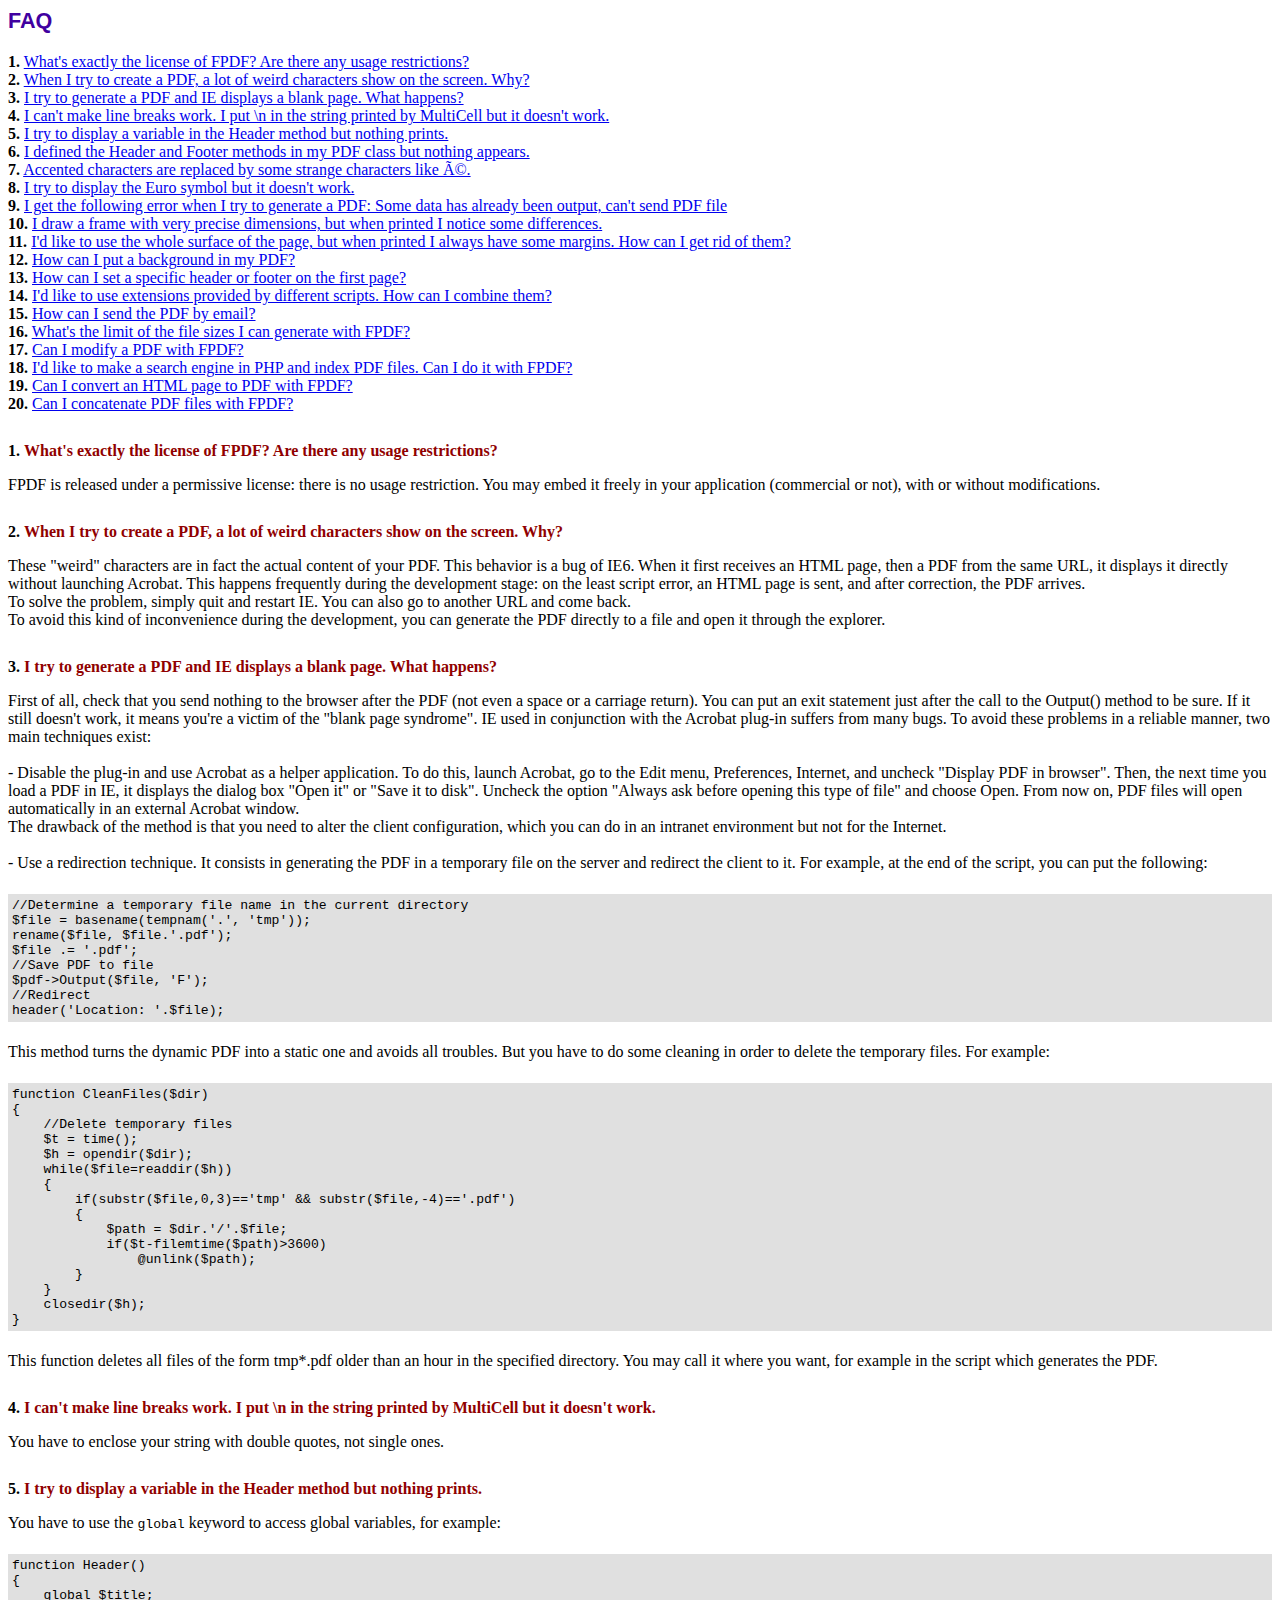
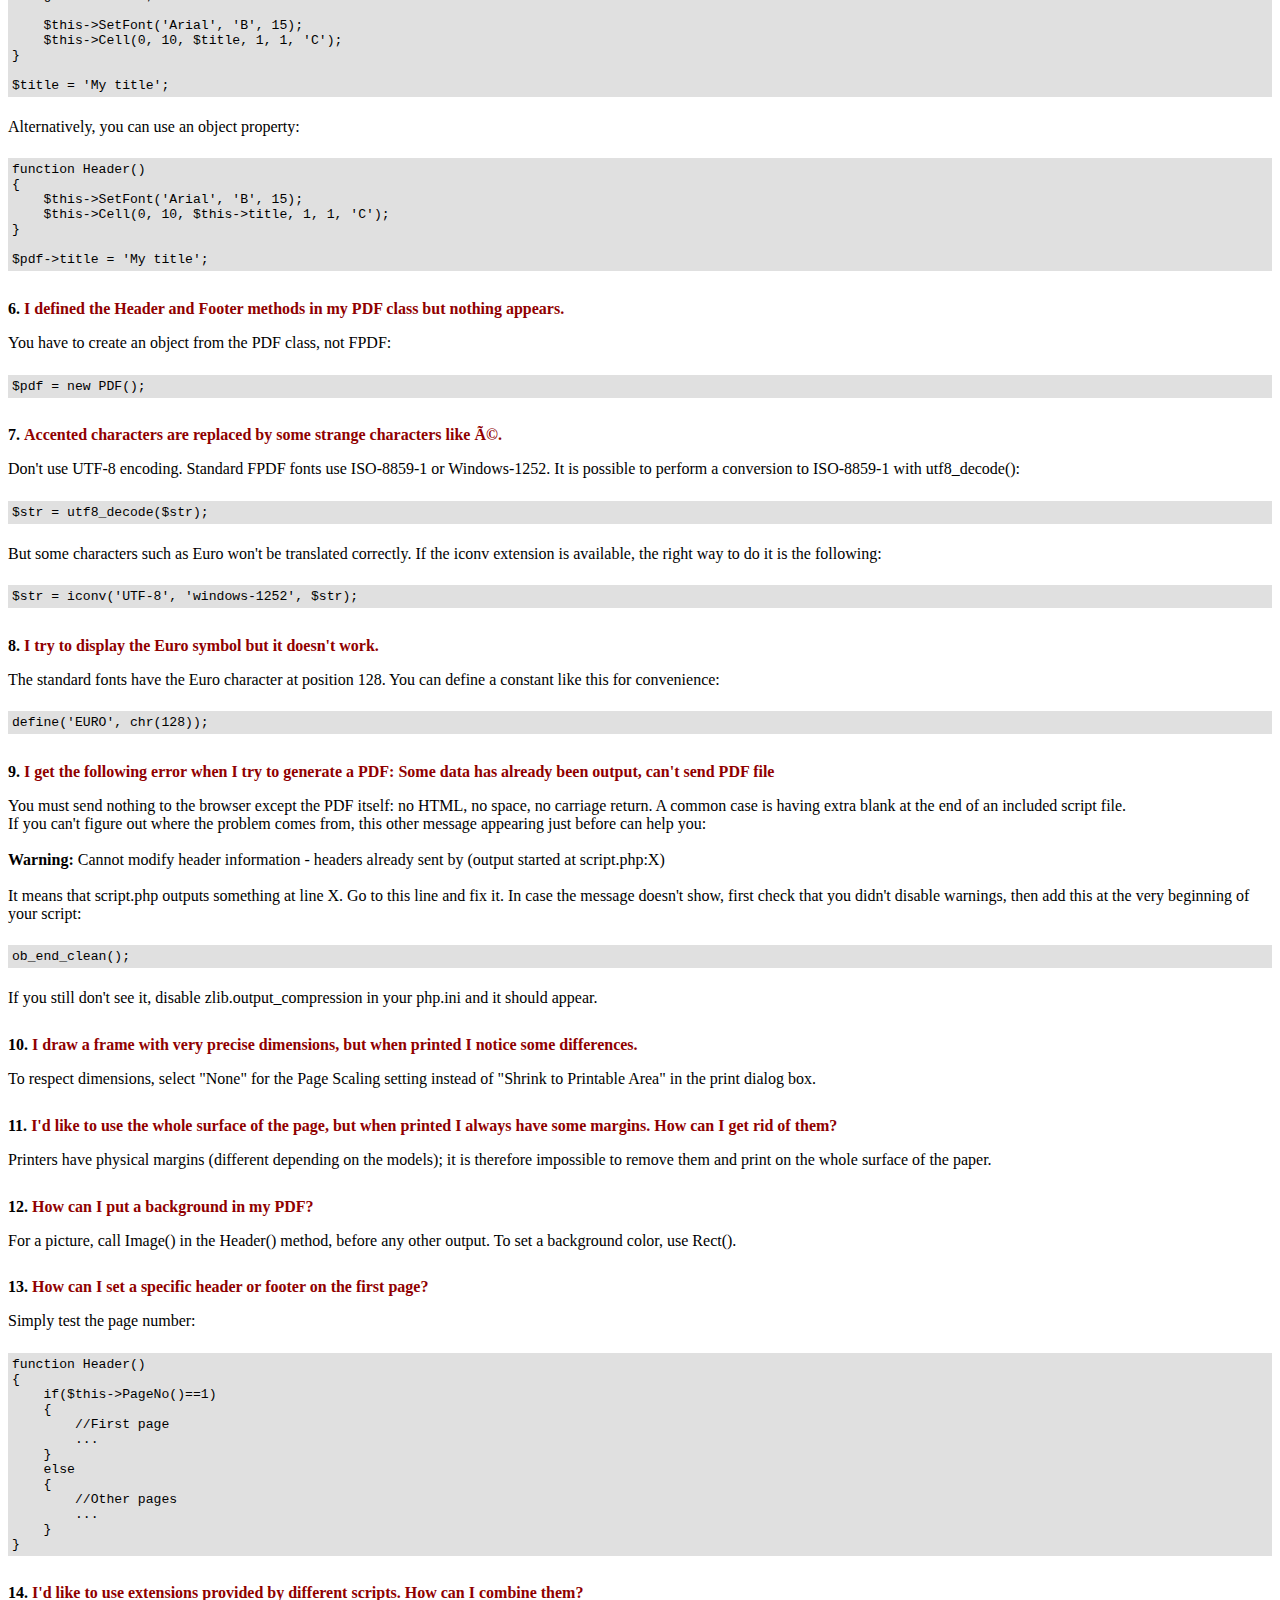
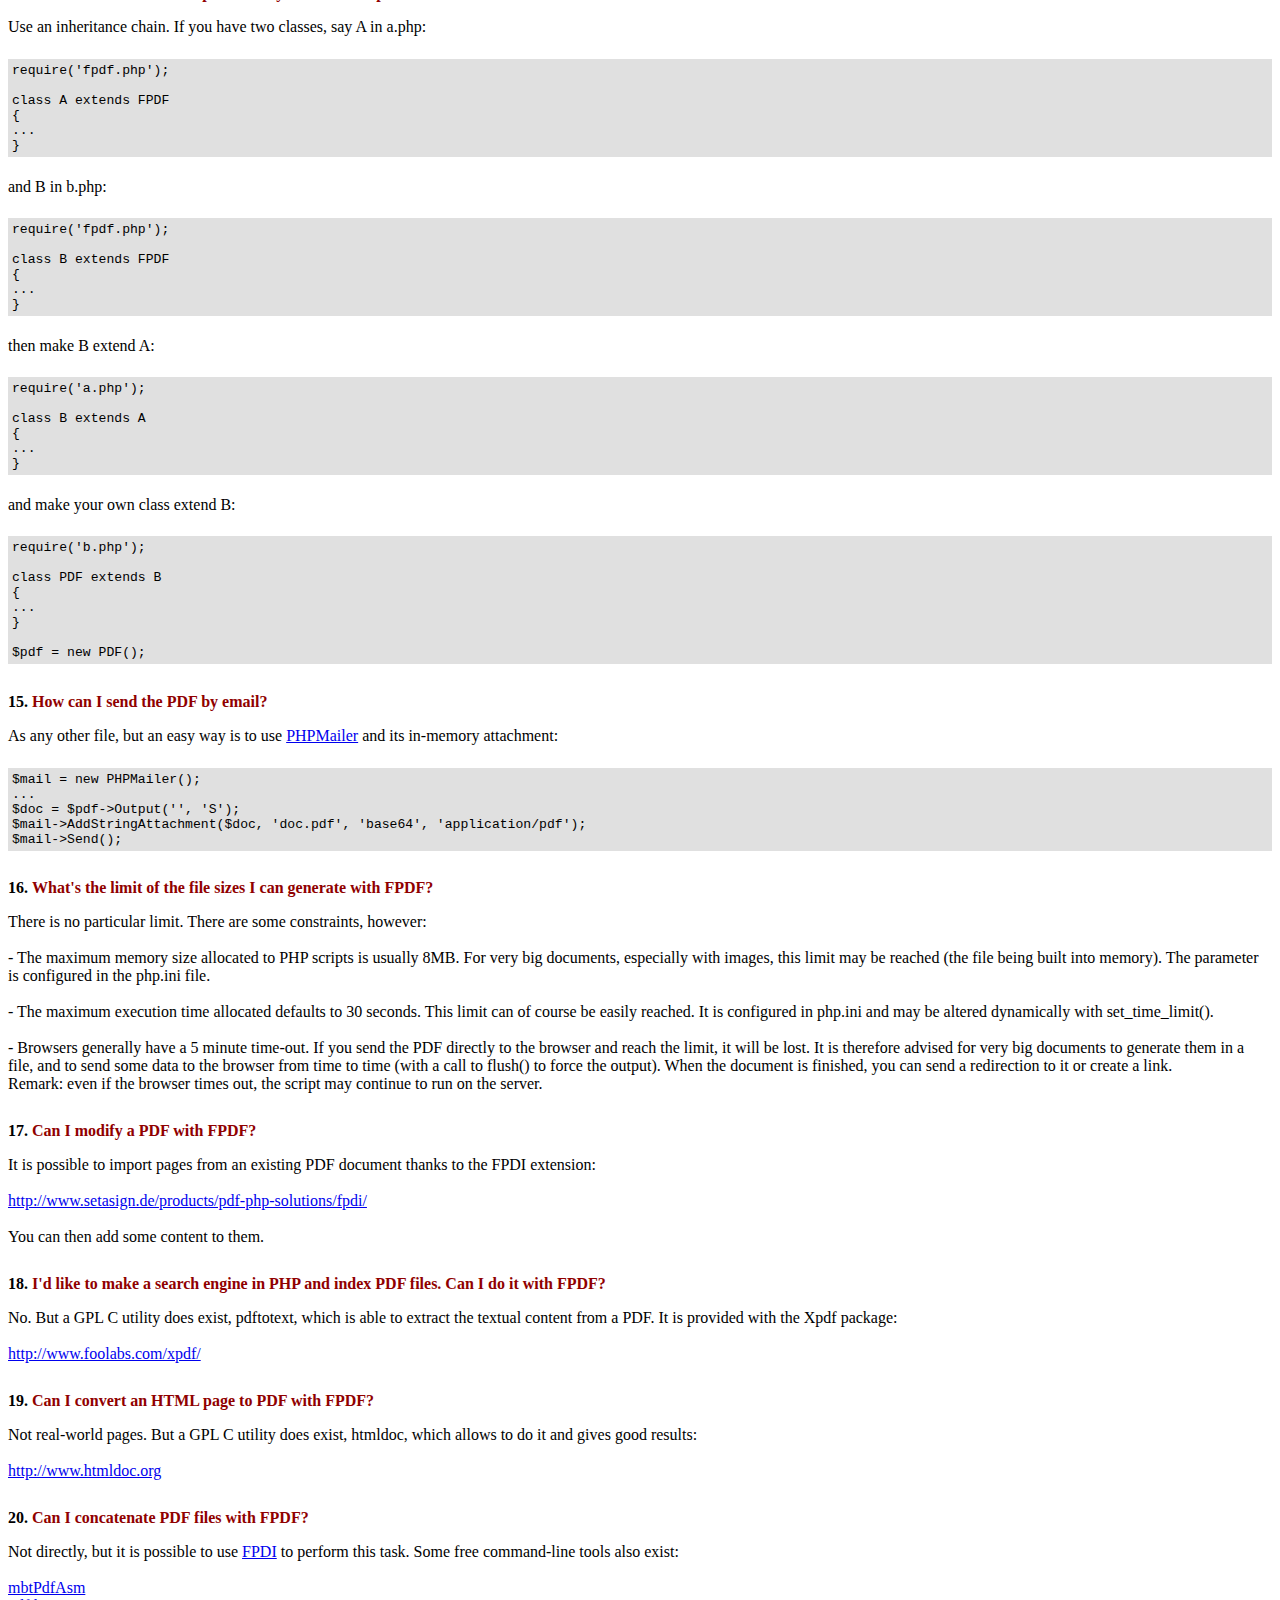
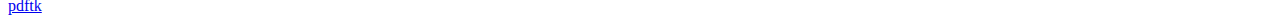
<file: fpdf/FAQ.htm>
<!DOCTYPE html PUBLIC "-//W3C//DTD HTML 4.01 Transitional//EN">
<html>
<head>
<meta http-equiv="Content-Type" content="text/html; charset=ISO-8859-1">
<title>FAQ</title>
<link type="text/css" rel="stylesheet" href="fpdf.css">
<style type="text/css">
ul {list-style-type:none; margin:0; padding:0}
ul#answers li {margin-top:1.8em}
.question {font-weight:bold; color:#900000}
</style>
</head>
<body>
<h1>FAQ</h1>
<ul>
<li><b>1.</b> <a href='#q1'>What's exactly the license of FPDF? Are there any usage restrictions?</a></li>
<li><b>2.</b> <a href='#q2'>When I try to create a PDF, a lot of weird characters show on the screen. Why?</a></li>
<li><b>3.</b> <a href='#q3'>I try to generate a PDF and IE displays a blank page. What happens?</a></li>
<li><b>4.</b> <a href='#q4'>I can't make line breaks work. I put \n in the string printed by MultiCell but it doesn't work.</a></li>
<li><b>5.</b> <a href='#q5'>I try to display a variable in the Header method but nothing prints.</a></li>
<li><b>6.</b> <a href='#q6'>I defined the Header and Footer methods in my PDF class but nothing appears.</a></li>
<li><b>7.</b> <a href='#q7'>Accented characters are replaced by some strange characters like é.</a></li>
<li><b>8.</b> <a href='#q8'>I try to display the Euro symbol but it doesn't work.</a></li>
<li><b>9.</b> <a href='#q9'>I get the following error when I try to generate a PDF: Some data has already been output, can't send PDF file</a></li>
<li><b>10.</b> <a href='#q10'>I draw a frame with very precise dimensions, but when printed I notice some differences.</a></li>
<li><b>11.</b> <a href='#q11'>I'd like to use the whole surface of the page, but when printed I always have some margins. How can I get rid of them?</a></li>
<li><b>12.</b> <a href='#q12'>How can I put a background in my PDF?</a></li>
<li><b>13.</b> <a href='#q13'>How can I set a specific header or footer on the first page?</a></li>
<li><b>14.</b> <a href='#q14'>I'd like to use extensions provided by different scripts. How can I combine them?</a></li>
<li><b>15.</b> <a href='#q15'>How can I send the PDF by email?</a></li>
<li><b>16.</b> <a href='#q16'>What's the limit of the file sizes I can generate with FPDF?</a></li>
<li><b>17.</b> <a href='#q17'>Can I modify a PDF with FPDF?</a></li>
<li><b>18.</b> <a href='#q18'>I'd like to make a search engine in PHP and index PDF files. Can I do it with FPDF?</a></li>
<li><b>19.</b> <a href='#q19'>Can I convert an HTML page to PDF with FPDF?</a></li>
<li><b>20.</b> <a href='#q20'>Can I concatenate PDF files with FPDF?</a></li>
</ul>

<ul id='answers'>
<li id='q1'>
<p><b>1.</b> <span class='question'>What's exactly the license of FPDF? Are there any usage restrictions?</span></p>
FPDF is released under a permissive license: there is no usage restriction. You may embed it
freely in your application (commercial or not), with or without modifications.
</li>

<li id='q2'>
<p><b>2.</b> <span class='question'>When I try to create a PDF, a lot of weird characters show on the screen. Why?</span></p>
These "weird" characters are in fact the actual content of your PDF. This behavior is a bug of
IE6. When it first receives an HTML page, then a PDF from the same URL, it displays it directly
without launching Acrobat. This happens frequently during the development stage: on the least
script error, an HTML page is sent, and after correction, the PDF arrives.
<br>
To solve the problem, simply quit and restart IE. You can also go to another URL and come
back.
<br>
To avoid this kind of inconvenience during the development, you can generate the PDF directly
to a file and open it through the explorer.
</li>

<li id='q3'>
<p><b>3.</b> <span class='question'>I try to generate a PDF and IE displays a blank page. What happens?</span></p>
First of all, check that you send nothing to the browser after the PDF (not even a space or a
carriage return). You can put an exit statement just after the call to the Output() method to
be sure. If it still doesn't work, it means you're a victim of the "blank page syndrome". IE
used in conjunction with the Acrobat plug-in suffers from many bugs. To avoid these problems
in a reliable manner, two main techniques exist:
<br>
<br>
- Disable the plug-in and use Acrobat as a helper application. To do this, launch Acrobat, go
to the Edit menu, Preferences, Internet, and uncheck "Display PDF in browser". Then, the next
time you load a PDF in IE, it displays the dialog box "Open it" or "Save it to disk". Uncheck
the option "Always ask before opening this type of file" and choose Open. From now on, PDF files
will open automatically in an external Acrobat window.
<br>
The drawback of the method is that you need to alter the client configuration, which you can do
in an intranet environment but not for the Internet.
<br>
<br>
- Use a redirection technique. It consists in generating the PDF in a temporary file on the server
and redirect the client to it. For example, at the end of the script, you can put the following:
<div class="doc-source">
<pre><code>//Determine a temporary file name in the current directory
$file = basename(tempnam('.', 'tmp'));
rename($file, $file.'.pdf');
$file .= '.pdf';
//Save PDF to file
$pdf-&gt;Output($file, 'F');
//Redirect
header('Location: '.$file);</code></pre>
</div>
This method turns the dynamic PDF into a static one and avoids all troubles. But you have to do
some cleaning in order to delete the temporary files. For example:
<div class="doc-source">
<pre><code>function CleanFiles($dir)
{
    //Delete temporary files
    $t = time();
    $h = opendir($dir);
    while($file=readdir($h))
    {
        if(substr($file,0,3)=='tmp' &amp;&amp; substr($file,-4)=='.pdf')
        {
            $path = $dir.'/'.$file;
            if($t-filemtime($path)&gt;3600)
                @unlink($path);
        }
    }
    closedir($h);
}</code></pre>
</div>
This function deletes all files of the form tmp*.pdf older than an hour in the specified
directory. You may call it where you want, for example in the script which generates the PDF.
</li>

<li id='q4'>
<p><b>4.</b> <span class='question'>I can't make line breaks work. I put \n in the string printed by MultiCell but it doesn't work.</span></p>
You have to enclose your string with double quotes, not single ones.
</li>

<li id='q5'>
<p><b>5.</b> <span class='question'>I try to display a variable in the Header method but nothing prints.</span></p>
You have to use the <code>global</code> keyword to access global variables, for example:
<div class="doc-source">
<pre><code>function Header()
{
    global $title;

    $this-&gt;SetFont('Arial', 'B', 15);
    $this-&gt;Cell(0, 10, $title, 1, 1, 'C');
}

$title = 'My title';</code></pre>
</div>
Alternatively, you can use an object property:
<div class="doc-source">
<pre><code>function Header()
{
    $this-&gt;SetFont('Arial', 'B', 15);
    $this-&gt;Cell(0, 10, $this-&gt;title, 1, 1, 'C');
}

$pdf-&gt;title = 'My title';</code></pre>
</div>
</li>

<li id='q6'>
<p><b>6.</b> <span class='question'>I defined the Header and Footer methods in my PDF class but nothing appears.</span></p>
You have to create an object from the PDF class, not FPDF:
<div class="doc-source">
<pre><code>$pdf = new PDF();</code></pre>
</div>
</li>

<li id='q7'>
<p><b>7.</b> <span class='question'>Accented characters are replaced by some strange characters like é.</span></p>
Don't use UTF-8 encoding. Standard FPDF fonts use ISO-8859-1 or Windows-1252.
It is possible to perform a conversion to ISO-8859-1 with utf8_decode():
<div class="doc-source">
<pre><code>$str = utf8_decode($str);</code></pre>
</div>
But some characters such as Euro won't be translated correctly. If the iconv extension is available, the
right way to do it is the following:
<div class="doc-source">
<pre><code>$str = iconv('UTF-8', 'windows-1252', $str);</code></pre>
</div>
</li>

<li id='q8'>
<p><b>8.</b> <span class='question'>I try to display the Euro symbol but it doesn't work.</span></p>
The standard fonts have the Euro character at position 128. You can define a constant like this
for convenience:
<div class="doc-source">
<pre><code>define('EURO', chr(128));</code></pre>
</div>
</li>

<li id='q9'>
<p><b>9.</b> <span class='question'>I get the following error when I try to generate a PDF: Some data has already been output, can't send PDF file</span></p>
You must send nothing to the browser except the PDF itself: no HTML, no space, no carriage return. A common
case is having extra blank at the end of an included script file.<br>
If you can't figure out where the problem comes from, this other message appearing just before can help you:<br>
<br>
<b>Warning:</b> Cannot modify header information - headers already sent by (output started at script.php:X)<br>
<br>
It means that script.php outputs something at line X. Go to this line and fix it.
In case the message doesn't show, first check that you didn't disable warnings, then add this at the very
beginning of your script:
<div class="doc-source">
<pre><code>ob_end_clean();</code></pre>
</div>
If you still don't see it, disable zlib.output_compression in your php.ini and it should appear.
</li>

<li id='q10'>
<p><b>10.</b> <span class='question'>I draw a frame with very precise dimensions, but when printed I notice some differences.</span></p>
To respect dimensions, select "None" for the Page Scaling setting instead of "Shrink to Printable Area" in the print dialog box.
</li>

<li id='q11'>
<p><b>11.</b> <span class='question'>I'd like to use the whole surface of the page, but when printed I always have some margins. How can I get rid of them?</span></p>
Printers have physical margins (different depending on the models); it is therefore impossible to remove
them and print on the whole surface of the paper.
</li>

<li id='q12'>
<p><b>12.</b> <span class='question'>How can I put a background in my PDF?</span></p>
For a picture, call Image() in the Header() method, before any other output. To set a background color, use Rect().
</li>

<li id='q13'>
<p><b>13.</b> <span class='question'>How can I set a specific header or footer on the first page?</span></p>
Simply test the page number:
<div class="doc-source">
<pre><code>function Header()
{
    if($this-&gt;PageNo()==1)
    {
        //First page
        ...
    }
    else
    {
        //Other pages
        ...
    }
}</code></pre>
</div>
</li>

<li id='q14'>
<p><b>14.</b> <span class='question'>I'd like to use extensions provided by different scripts. How can I combine them?</span></p>
Use an inheritance chain. If you have two classes, say A in a.php:
<div class="doc-source">
<pre><code>require('fpdf.php');

class A extends FPDF
{
...
}</code></pre>
</div>
and B in b.php:
<div class="doc-source">
<pre><code>require('fpdf.php');

class B extends FPDF
{
...
}</code></pre>
</div>
then make B extend A:
<div class="doc-source">
<pre><code>require('a.php');

class B extends A
{
...
}</code></pre>
</div>
and make your own class extend B:
<div class="doc-source">
<pre><code>require('b.php');

class PDF extends B
{
...
}

$pdf = new PDF();</code></pre>
</div>
</li>

<li id='q15'>
<p><b>15.</b> <span class='question'>How can I send the PDF by email?</span></p>
As any other file, but an easy way is to use <a href="http://phpmailer.codeworxtech.com">PHPMailer</a> and
its in-memory attachment:
<div class="doc-source">
<pre><code>$mail = new PHPMailer();
...
$doc = $pdf-&gt;Output('', 'S');
$mail-&gt;AddStringAttachment($doc, 'doc.pdf', 'base64', 'application/pdf');
$mail-&gt;Send();</code></pre>
</div>
</li>

<li id='q16'>
<p><b>16.</b> <span class='question'>What's the limit of the file sizes I can generate with FPDF?</span></p>
There is no particular limit. There are some constraints, however:
<br>
<br>
- The maximum memory size allocated to PHP scripts is usually 8MB. For very big documents,
especially with images, this limit may be reached (the file being built into memory). The
parameter is configured in the php.ini file.
<br>
<br>
- The maximum execution time allocated defaults to 30 seconds. This limit can of course be easily
reached. It is configured in php.ini and may be altered dynamically with set_time_limit().
<br>
<br>
- Browsers generally have a 5 minute time-out. If you send the PDF directly to the browser and
reach the limit, it will be lost. It is therefore advised for very big documents to
generate them in a file, and to send some data to the browser from time to time (with a call
to flush() to force the output). When the document is finished, you can send a redirection to
it or create a link.
<br>
Remark: even if the browser times out, the script may continue to run on the server.
</li>

<li id='q17'>
<p><b>17.</b> <span class='question'>Can I modify a PDF with FPDF?</span></p>
It is possible to import pages from an existing PDF document thanks to the FPDI extension:<br>
<br>
<a href="http://www.setasign.de/products/pdf-php-solutions/fpdi/" target="_blank">http://www.setasign.de/products/pdf-php-solutions/fpdi/</a><br>
<br>
You can then add some content to them.
</li>

<li id='q18'>
<p><b>18.</b> <span class='question'>I'd like to make a search engine in PHP and index PDF files. Can I do it with FPDF?</span></p>
No. But a GPL C utility does exist, pdftotext, which is able to extract the textual content from
a PDF. It is provided with the Xpdf package:<br>
<br>
<a href="http://www.foolabs.com/xpdf/" target="_blank">http://www.foolabs.com/xpdf/</a>
</li>

<li id='q19'>
<p><b>19.</b> <span class='question'>Can I convert an HTML page to PDF with FPDF?</span></p>
Not real-world pages. But a GPL C utility does exist, htmldoc, which allows to do it and gives good results:<br>
<br>
<a href="http://www.htmldoc.org" target="_blank">http://www.htmldoc.org</a>
</li>

<li id='q20'>
<p><b>20.</b> <span class='question'>Can I concatenate PDF files with FPDF?</span></p>
Not directly, but it is possible to use <a href="http://www.setasign.de/products/pdf-php-solutions/fpdi/demos/concatenate-fake/" target="_blank">FPDI</a>
to perform this task. Some free command-line tools also exist:<br>
<br>
<a href="http://thierry.schmit.free.fr/spip/spip.php?article15&amp;lang=en" target="_blank">mbtPdfAsm</a><br>
<a href="http://www.accesspdf.com/pdftk/" target="_blank">pdftk</a>
</li>
</ul>
</body>
</html>
</file>
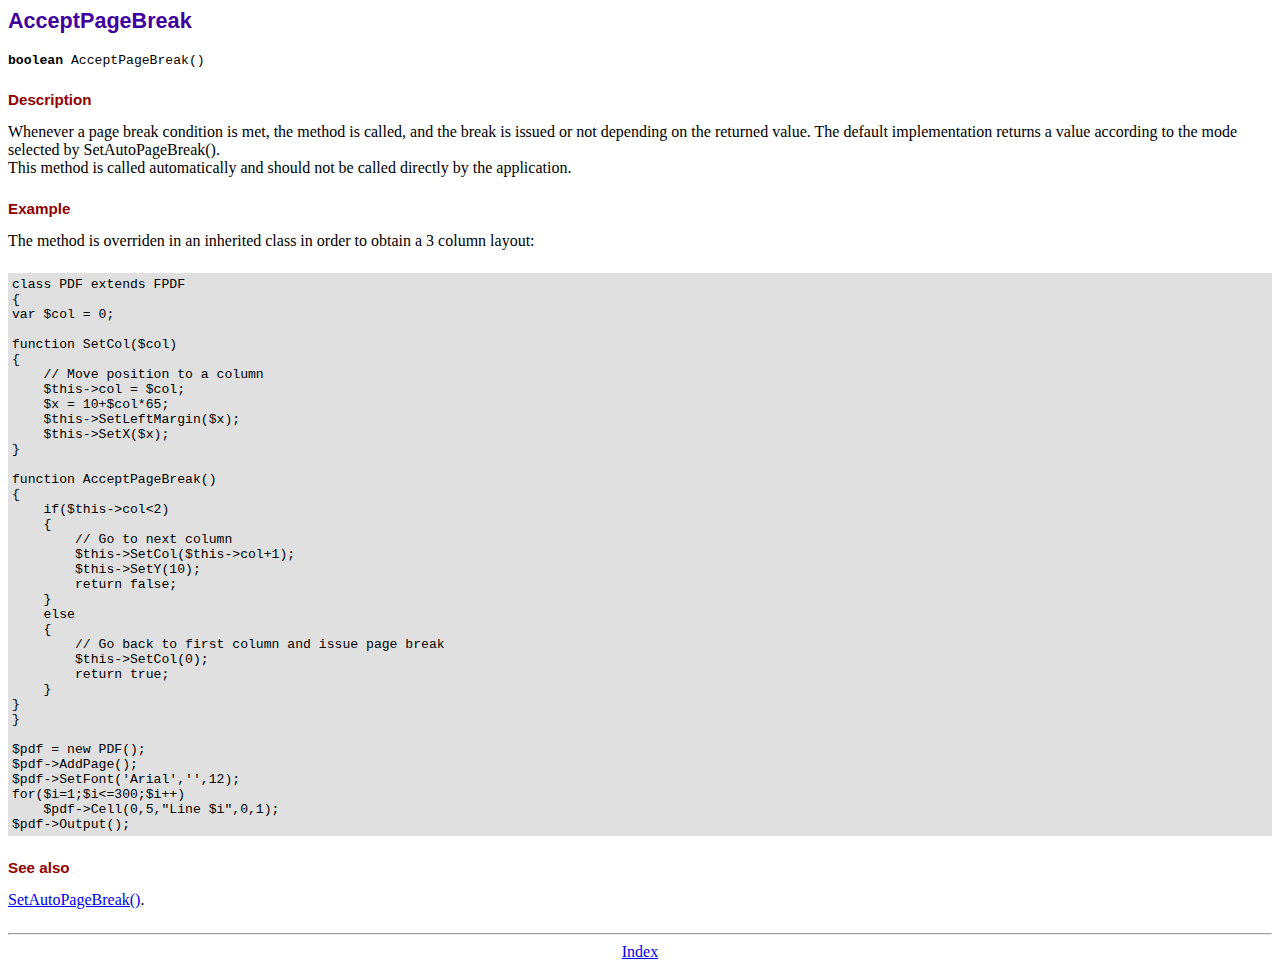
<file: fpdf/doc/acceptpagebreak.htm>
<!DOCTYPE html PUBLIC "-//W3C//DTD HTML 4.01 Transitional//EN">
<html>
<head>
<meta http-equiv="Content-Type" content="text/html; charset=ISO-8859-1">
<title>AcceptPageBreak</title>
<link type="text/css" rel="stylesheet" href="../fpdf.css">
</head>
<body>
<h1>AcceptPageBreak</h1>
<code><b>boolean</b> AcceptPageBreak()</code>
<h2>Description</h2>
Whenever a page break condition is met, the method is called, and the break is issued or not
depending on the returned value. The default implementation returns a value according to the
mode selected by SetAutoPageBreak().
<br>
This method is called automatically and should not be called directly by the application.
<h2>Example</h2>
The method is overriden in an inherited class in order to obtain a 3 column layout:
<div class="doc-source">
<pre><code>class PDF extends FPDF
{
var $col = 0;

function SetCol($col)
{
    // Move position to a column
    $this-&gt;col = $col;
    $x = 10+$col*65;
    $this-&gt;SetLeftMargin($x);
    $this-&gt;SetX($x);
}

function AcceptPageBreak()
{
    if($this-&gt;col&lt;2)
    {
        // Go to next column
        $this-&gt;SetCol($this-&gt;col+1);
        $this-&gt;SetY(10);
        return false;
    }
    else
    {
        // Go back to first column and issue page break
        $this-&gt;SetCol(0);
        return true;
    }
}
}

$pdf = new PDF();
$pdf-&gt;AddPage();
$pdf-&gt;SetFont('Arial','',12);
for($i=1;$i&lt;=300;$i++)
    $pdf-&gt;Cell(0,5,&quot;Line $i&quot;,0,1);
$pdf-&gt;Output();</code></pre>
</div>
<h2>See also</h2>
<a href="setautopagebreak.htm">SetAutoPageBreak()</a>.
<hr style="margin-top:1.5em">
<div style="text-align:center"><a href="index.htm">Index</a></div>
</body>
</html>
</file>
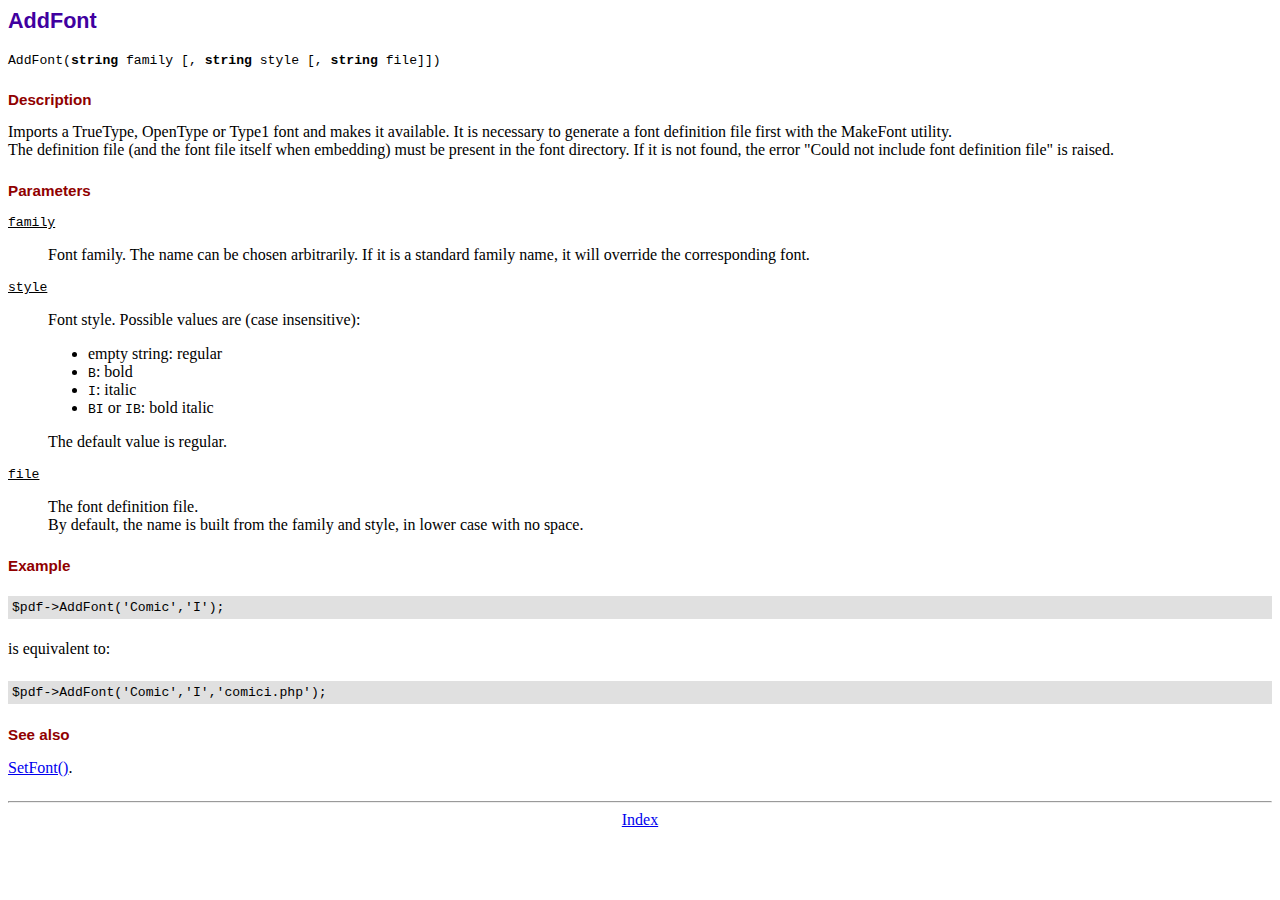
<file: fpdf/doc/addfont.htm>
<!DOCTYPE html PUBLIC "-//W3C//DTD HTML 4.01 Transitional//EN">
<html>
<head>
<meta http-equiv="Content-Type" content="text/html; charset=ISO-8859-1">
<title>AddFont</title>
<link type="text/css" rel="stylesheet" href="../fpdf.css">
</head>
<body>
<h1>AddFont</h1>
<code>AddFont(<b>string</b> family [, <b>string</b> style [, <b>string</b> file]])</code>
<h2>Description</h2>
Imports a TrueType, OpenType or Type1 font and makes it available. It is necessary to generate a font
definition file first with the MakeFont utility.
<br>
The definition file (and the font file itself when embedding) must be present in the font directory.
If it is not found, the error "Could not include font definition file" is raised.
<h2>Parameters</h2>
<dl class="param">
<dt><code>family</code></dt>
<dd>
Font family. The name can be chosen arbitrarily. If it is a standard family name, it will
override the corresponding font.
</dd>
<dt><code>style</code></dt>
<dd>
Font style. Possible values are (case insensitive):
<ul>
<li>empty string: regular</li>
<li><code>B</code>: bold</li>
<li><code>I</code>: italic</li>
<li><code>BI</code> or <code>IB</code>: bold italic</li>
</ul>
The default value is regular.
</dd>
<dt><code>file</code></dt>
<dd>
The font definition file.
<br>
By default, the name is built from the family and style, in lower case with no space.
</dd>
</dl>
<h2>Example</h2>
<div class="doc-source">
<pre><code>$pdf-&gt;AddFont('Comic','I');</code></pre>
</div>
is equivalent to:
<div class="doc-source">
<pre><code>$pdf-&gt;AddFont('Comic','I','comici.php');</code></pre>
</div>
<h2>See also</h2>
<a href="setfont.htm">SetFont()</a>.
<hr style="margin-top:1.5em">
<div style="text-align:center"><a href="index.htm">Index</a></div>
</body>
</html>
</file>
<file: fpdf/fpdf.css>
body {font-family:"Times New Roman",serif}
h1 {font:bold 135% Arial,sans-serif; color:#4000A0; margin-bottom:0.9em}
h2 {font:bold 95% Arial,sans-serif; color:#900000; margin-top:1.5em; margin-bottom:1em}
dl.param dt {text-decoration:underline}
dl.param dd {margin-top:1em; margin-bottom:1em}
dl.param ul {margin-top:1em; margin-bottom:1em}
tt, code, kbd {font-family:"Courier New",Courier,monospace; font-size:82%}
div.source {margin-top:1.4em; margin-bottom:1.3em}
div.source pre {display:table; border:1px solid #24246A; width:100%; margin:0em; font-family:inherit; font-size:100%}
div.source code {display:block; border:1px solid #C5C5EC; background-color:#F0F5FF; padding:6px; color:#000000}
div.doc-source {margin-top:1.4em; margin-bottom:1.3em}
div.doc-source pre {display:table; width:100%; margin:0em; font-family:inherit; font-size:100%}
div.doc-source code {display:block; background-color:#E0E0E0; padding:4px}
.kw {color:#000080; font-weight:bold}
.str {color:#CC0000}
.cmt {color:#008000}
p.demo {text-align:center; margin-top:-0.9em}
a.demo {text-decoration:none; font-weight:bold; color:#0000CC}
a.demo:link {text-decoration:none; font-weight:bold; color:#0000CC}
a.demo:hover {text-decoration:none; font-weight:bold; color:#0000FF}
a.demo:active {text-decoration:none; font-weight:bold; color:#0000FF}
</file>
<file: css/custom.css>
@import url(//fonts.googleapis.com/css?family=Open+Sans);

@font-face {
    src: url(../fonts/OpenSans-Regular.ttf);
    font-family: OpenSans;
}

@font-face {
    src: url(../fonts/FontsFree-Net-Geogtq-Rg.otf);
    font-family: Geogtq;
}

body {
  //background-color: #47c3dc;
  background-image: url("../images/default_bg.jpg");
  //background-repeat: no-repeat;
  background-size: cover;
  -webkit-background-size: cover;
  -moz-background-size: cover;
   -o-background-size: cover;
   transition: 1.2s;
   -webkit-transition: 1.2s;
   -moz-transition: 1.2s;
   -o-transition: 1.2s;
}

//.container {
//  -moz-transform: scale(1.3); /* for Firefox, default 1*/
//  zoom:130%; /* For Chrome, IE, default 100%*/
//}

@media only screen and (max-width: 500px) {
    /* For mobile phones: */
    .container{
      -moz-transform: scale(.95); /* for Firefox, default 1*/
      zoom:95%; /* For Chrome, IE, default 100%*/
    }
    .leftdiv {
      border: 0px;
    }
}

@media only screen and (max-width: 400px) {
    /* For mobile phones: */
    .container{
      -moz-transform: scale(.8); /* for Firefox, default 1*/
      zoom:70%; /* For Chrome, IE, default 100%*/
      width: 100%;
    }
}

.jumbotron {
  padding-top: 2rem;
  margin-bottom: 10px;
}

.const {
  margin-top: 3rem;
}

.blueb {
  background-color: white;
}

.bluef {
  color: #47c3dc;
}

.nobord {
  border-width: 0px;
}

.whitfnt {
  color: black;
  font-size: 1.8rem;
}

.whitfnt2 {
  color: black;
  font-size: 1.8rem;
}
.whitfnt2:hover {
  color: #808080;
}

.navsmallmrgbot {
  margin-bottom: 4px;
}

#bigtkwy {
  text-align: center;
  font-size: 6.5rem;
  font-weight: bold;
  //color: #404040;
  color: #3f3f3f;
  //color: #47c3dc;
  //line-height: normal;
  font-family: 'Open Sans', sans-serif;
}

#introp {
  text-align: center;
  font-size: 1.9rem;
  font-family: 'Open Sans', sans-serif;
  //font-weight: bold;
  color: #3f3f3f;
  //color: #404040;
}

#introc {
  text-align: center;
  font-size: 1.8;
  font-family: 'Open Sans', sans-serif;
  //color: #417379;
  color: #3f3f3f;
  // color: #404040;
}

.jumbotronadd {
  margin-top: 1.4rem;
  text-align: center;
  padding-bottom: 100px;
  //background: rgba(0, 0, 0, 0.75);
  background: rgba(245, 245, 245, 0.62);
  //background: rgba(71, 195, 220, 0.5);
}

.jumbotronaddcomp {
  text-align: center;
  padding-bottom: 20px;
  //background: rgba(0, 0, 0, 0.75);
  background: rgba(245, 245, 245, 0.62);
  //background: rgba(71, 195, 220, 0.85);
}

.rightalgn{
  text-align: right;
}
.leftalgn{
  text-align: left;
}
.entbutdes {
  background-color: #cd172d;
  color: white;
  font-size: 22px;
  font-weight: bold;
  min-height: inherit;
  padding: 1.5rem 6rem;
  border-radius: .5rem;
  border-width: 0px;
}

.dfooter {
  color: white;
  font-size: 1.3rem;
  padding-top: 0px;
  margin-top: 0px;
  text-align: center;
}

.snowbg {
  background-image: url('../images/snowbg.png');
  background-position: bottom;
  background-size: 100%;
  background-repeat: no-repeat;
 //  background-size: cover;
  background-attachment: inherit;
}

.headngsprpg {
  text-align: left;
  font-size: 6.5rem;
  font-weight: bold;
  font-family: OpenSans;
}

.white{
  color: white;
}

//.leftdiv {
//  border-left:  1px;
//  border-top: 0px;
//  border-right: 0px;
//  border-bottom: 0px;
//  border-color: #D3D3D3;
//  border-style: solid;
//  padding-left: 4rem;
//  padding-right: 2rem;
//}

.notssub {
  font-size: 1.4rem;
  font-family: sans-serif Arial;
  //color: #417379;
  color: #3f3f3f;
}

.nextbutdes {
  background-color: #D8D8D8;
  color: #303030;
  font-size: 15px;
  font-family: Helvetica;
  min-height: inherit;
  padding: 0.3rem 1.6rem;
  border-radius: .3rem;
}

.nextbutdes:hover {
  background-color: #E8E8E8;
  color: black;
  min-height: inherit;
  font-weight: bold;
}

.vpdfbutdes {
  background-color: #FFC000;
  color: #404040;
  font-size: 19px;
  //font-weight: bold;
  min-height: inherit;
  padding: 0.5rem 3rem;
  border-radius: .5rem;
}

.vpdfbutdes:hover {
  background-color: #FFae00;
  color: black;
  font-size: 19px;
  font-weight: bold;
  min-height: inherit;
  padding: 0.5rem 3rem;
  border-radius: .5rem;
}

#applicationnametxt {
  font-family: sans-serif Arial;
  font-size: 2rem;
  font-weight: bold;
  color: #ec8c2d;
}

.requiredclr {
  color:#FFC000;
  font-weight: bold;
  font-size: 1.8rem;
}

.nomaxwidth {
  max-width: none;
}

.spacebetsftd {
  margin-top: 0.5rem;
  margin-bottom: 0.5rem;
}

.aligncntr {
  text-align: center;
}

.softlabel {
  font-size:1.6rem;
  margin: 0px;
  padding-left: 7px;
  padding-right: 0px;
  padding-bottom: 7px;
  padding-top: 8px;
  border-width: 0px;
  color: #3f3f3f;
  font-style: normal;
}

.glypfonts {
  font-size: 2.5rem;
}

.centertext {
  text-align: center;
}

.aggrchk {
  font-family: ;
  font-weight: normal;
  font-size: 1.7rem;
}

.middleset {
  padding-top: 0.6rem;
  padding-bottom: auto;
}

.lresult {
  text-align: center;
  font-size: 5rem;
}

#option2 {
  background-image: url("images/Engg_selected.png");
}

.custombgopt {
  background: url("images/Gov_default.png");
}

.custombgopt:hover {
  background-color: orange;
}

.custombgopt:toggle {
  background-color: gray;
}


.entbutdes2 {
  background-color: #417379;
  color: white;
  font-size: 20px;
  font-weight: bold;
  font-family: Helvetica;
  min-height: inherit;
  padding: 1.7rem 5rem;
  border-radius: .5rem;
}

.roilbl {
  font-family: OpenSans;
  //font-size: 2.1rem;
  font-size: 2.3vh;
  font-weight: bold;
  //color: #ec8c2d;
  color: #404040;
}

.roiplch {
  font-family: OpenSans;
  //font-size: 2rem;
  font-size: 2.3vh;
  //font-weight: bold;
  color: #404040;
}

#roidesign {
  font-family: OpenSans;
  font-size: 6.7rem;
  font-weight: normal;
  color: #262626;
}

#roifnllbl {
  font-family: OpenSans;
  font-size: 4rem;
  font-weight: bold;
  color: #cd172d;
  //color: #417379;
}

.nospace {
  margin: 0px;
  padding: 0px;
  border-width: 0px;
}

#cutlicdesign {
  font-family: OpenSans;
  font-size: 6.7rem;
  font-weight: normal;
  color: #262626;
}

#cutlicfnllbl {
  font-family: OpenSans;
  font-size: 4rem;
  font-weight: bold;
  color: #cd172d;
  //color: #417379;
}
.industrychanging {
  font-size: 1.8rem;
}

.glyphpointer:hover {
  cursor: pointer;
}

.justterm {
  font-size: 10px;
  text-align: justify;
}

#cloudicon {
  height: 40px;
}

#desktopicon {
  height: 40px;
  width: 50px;
}

#servericon {
  height: 40px;
}

.openfont {
  font-family: 'Open Sans', sans-serif;
}

.geofont {
  font-family: Geogtq;
}

.dlbutdes {
  background-color: #ffc000;
  color: #242424;
  font-size: 15px;
  font-family: OpenSans;
  min-height: inherit;
  padding: 0.6rem 2.8rem;
  border-radius: .5rem;
}

.dlbutdes:hover {
  background-color: #FFae00;
  color: black;
  font-weight: bold;
  font-size: 15px;
  font-family: OpenSans;
  min-height: inherit;
  padding: 0.6rem 2.8rem;
  border-radius: .5rem;
}


.showroibutdes {
  background-color: #cd172d;
  color: white;
  font-size: 17px;
  font-family: OpenSans;
  min-height: inherit;
  padding: 1rem 1rem;
  border-radius: .5rem;
}

.contactusbutdes {
  background-color: #cd172d;
  color: white;
  font-size: 17px;
  font-family: OpenSans;
  min-height: inherit;
  padding: 1rem 2rem;
  border-radius: .5rem;
}

.colorwhite {
  background-color: white;
}

.pricebgcol {
  background-color: gainsboro;
  border-bottom:2px solid white;
}

table {
  width: 100%;
  border-radius: 5px;
  border-width: 0px;
  margin-top: 20px;
}

td {
  //border: 1px solid blue;
  border-collapse: collapse;
}

th, td {
  padding: 10px;
}

th {
  font-size: 20px;
  background-color: #404040;
  //background: linear-gradient(top, #417379 0%, #08a0b2 100%);
  //background: -webkit-linear-gradient(top, #417379 0%, #08a0b2 100%);
  color: white;
}

#firstyrgradient {
  //background: linear-gradient(top, #ffba00 0%, #ffae19 100%);
  //background: -webkit-linear-gradient(top, #ffba00 0%, #ffae19 100%);
  background-color: #cd172d;
  //background-color: gray;
  font-family: OpenSans;
  font-size: 4vh;
  color: white;
  border-bottom: 2px solid white;
}

#secondyrgradient {
  //background: linear-gradient(top, #ffae19 0%, #ffa500 100%);
  //background: -webkit-linear-gradient(top, #ffae19 0%, #ffa500 100%);
  background-color: lightgray;
  font-family: OpenSans;
  font-size: 4vh;
  color: #262626;
  border-bottom:2px solid white;
}

#thrdyrgradient {
  //background: linear-gradient(top, #ffa500 0%, #ec8c2d 100%);
  //background: -webkit-linear-gradient(top, #ffa500 0%, #ec8c2d 100%);
  background-color: #FFC000;
  font-family: OpenSans;
  font-size: 4vh;
  color: #262626;
  //border-bottom:3px solid white;
}

.yearlydata {
  font-family: OpenSans;
  font-size: 2.5vh;
  //font-size: 3rem;
  font-weight: normal;
  color: #404040;
}

.yearlydatalbl {
  font-family: OpenSans;
  font-size: 2.5vh;
  //font-size: 3rem;
  font-weight: normal;
  color: #404040;
}

.roidiv {
  border-left:  1px;
  border-top: 1px;
  border-right: 1px;
  border-bottom: 1px;
  border-color: #D3D3D3;
  border-style: solid;
  padding-left: 2rem;
  padding-right: 2rem;
  padding-bottom: 2rem;
}

.graphcontainter {
  width: 100%;
  height: 390px;
  text-align: center;
}

.tableblock {
  width: 100%;
}

.smallpadtbl {
  padding-top: 0.45rem;
  padding-bottom: 0.5rem;
}

.bigtxtbx {
  outline: none;
  -webkit-box-shadow: none !important;
  -moz-box-shadow: none !important;
  box-shadow: none !important;
  height: 58px;
  font-size: 23px;
  color: #3f3f3f;
  border-radius: 0px;
  border-width: 0px 0px 1px 0px;
}

.midtxtbx{
  outline: none;
  -webkit-box-shadow: none !important;
  -moz-box-shadow: none !important;
  box-shadow: none !important;
  height: 45px;
  font-size: 18px;
  color: #3f3f3f;
  border-radius: 0px;
  border-width: 0px 0px 1px 0px;
}
.bigtxtbx:focus {
border-color: #cd172d;
}

.midtxtbx:focus {
border-color: #cd172d;
}

/*
input[type='checkbox'] {
  //  -webkit-appearance:none;
    width:16px;
    height:16px;
    background:white;
    border-radius:2px;
    border:1px solid;
    border-color: gray;
}

input[type='checkbox']:checked {
    background-color: #ffc000;
}

input[type='checkbox'].bigchkbx {
  //-webkit-appearance:none;
  width: 24px;
  height: 24px;
  margin-top: 8px;
  margin-left: 0px;
  //background-color: #ffc000;
}

input[type='checkbox']:checked ~ .bigchkbx {
  //-webkit-appearance:none;
  width: 24px;
  height: 24px;
  margin-top: 8px;
  margin-left: 0px;
  background-color: #ffc000;
}*/

/* The container */
.tickbox {
  //display: block;
  position: relative;
  vertical-align: middle;
  padding-left: 25px;
  margin-bottom: 12px;
  cursor: pointer;
  font-size: 22px;
  //border: 1px solid;
  -webkit-user-select: none;
  -moz-user-select: none;
  -ms-user-select: none;
  user-select: none;
}

/* Hide the browser's default checkbox */
.tickbox input {
  position: absolute;
  opacity: 0;
  cursor: pointer;
  height: 0;
  width: 0;
}

/* Create a custom checkbox */
.checkmark {
  position: absolute;
  top: 0;
  left: 0;
  margin-top: 5px;
  height: 20px;
  width: 20px;
  background-color: #eee;
  border-radius: 3px;
  border:1px solid;
  border-color: gray;
}

/* On mouse-over, add a grey background color */
.tickbox:hover input ~ .checkmark {
  background-color: #ccc;
}

/* When the checkbox is checked, add a blue background */
.tickbox input:checked ~ .checkmark {
  background-color: #ffc000;
}

/* Create the checkmark/indicator (hidden when not checked) */
.checkmark:after {
  content: "";
  position: absolute;
  display: none;
}

/* Show the checkmark when checked */
.tickbox input:checked ~ .checkmark:after {
  display: block;
}

/* Style the checkmark/indicator */
.tickbox .checkmark:after {
  left: 7px;
  top: 3px;
  width: 5px;
  height: 10px;
  border: solid white;
  border-width: 0 3px 3px 0;
  -webkit-transform: rotate(45deg);
  -ms-transform: rotate(45deg);
  transform: rotate(45deg);
}

.colorsemiwhite {
  background: rgba(0, 0, 0, 0.2);;
}
.colorsemiwhite2 {
  background-color: #f9f9f9;
}

.removeextrapadding {
  padding-bottom: 21px;
}

button {
  background-color: #eee;
  border-width: 0px;
  padding:0px;
  margin: 0px;
  border-width: 0px;
  outline: 0;
}

.pointermarg{
  margin-top: 3rem;
}

.takeawaydiv {
  width: 100%;
  height: 350px;
  position: relative;
  //background-color: lightgray;
}

.eng {
  background: url('../images/industry/Engg_hover.png');
  background-repeat: no-repeat;
  background-size: cover;
  height: 103px;
  width: 120px;
  display: inline-block;
  transition: 0.3s;
}

.eng:hover {
  background: url('../images/industry/Engg_default.png') repeat-x;
  background-repeat: no-repeat;
  background-size: cover;
  height: 103px;
  width: 120px;
  display: inline-block;
  transition: 0.3s;
}

input[type="radio"]{
  display: none;
  margin: 0;
  padding: 0;
}

input:checked + .eng {
  background: url('../images/industry/Engg_selected.png') repeat-x;
  background-repeat: no-repeat;
  background-size: cover;
  height: 103px;
  width: 120px;
  display: inline-block;
}
/*------*/
.og {
  background: url('../images/industry/O&G_hover.png');
  background-repeat: no-repeat;
  background-size: cover;
  height: 103px;
  width: 120px;
  display: inline-block;
  transition: 0.3s;
}

.og:hover {
  background: url('../images/industry/O&G_default.png') repeat-x;
  background-repeat: no-repeat;
  background-size: cover;
  height: 103px;
  width: 120px;
  display: inline-block;
  transition: 0.3s;
}

input:checked + .og {
  background: url('../images/industry/O&G_selected.png') repeat-x;
  background-repeat: no-repeat;
  background-size: cover;
  height: 103px;
  width: 120px;
  display: inline-block;
}
/*------*/
.auto {
  background: url('../images/industry/Auto_hover.png');
  background-repeat: no-repeat;
  background-size: cover;
  height: 103px;
  width: 120px;
  display: inline-block;
  transition: 0.3s;
}

.auto:hover {
  background: url('../images/industry/Auto_default.png') repeat-x;
  background-repeat: no-repeat;
  background-size: cover;
  height: 103px;
  width: 120px;
  display: inline-block;
  transition: 0.3s;
}

input:checked + .auto {
  background: url('../images/industry/Auto_selected.png') repeat-x;
  background-repeat: no-repeat;
  background-size: cover;
  height: 103px;
  width: 120px;
  display: inline-block;
}

/*------*/
.mp {
  background: url('../images/industry/Mech_hover.png');
  background-repeat: no-repeat;
  background-size: cover;
  height: 103px;
  width: 120px;
  display: inline-block;
  transition: 0.3s;
}

.mp:hover {
  background: url('../images/industry/Mech_default.png') repeat-x;
  background-repeat: no-repeat;
  background-size: cover;
  height: 103px;
  width: 120px;
  display: inline-block;
  transition: 0.3s;
}

input:checked + .mp {
  background: url('../images/industry/Mech_selected.png') repeat-x;
  background-repeat: no-repeat;
  background-size: cover;
  height: 103px;
  width: 120px;
  display: inline-block;
}

/*------*/
.gov {
  background: url('../images/industry/Gov_hover.png');
  background-repeat: no-repeat;
  background-size: cover;
  height: 103px;
  width: 120px;
  display: inline-block;
  transition: 0.3s;
}

.gov:hover {
  background: url('../images/industry/Gov_default.png') repeat-x;
  background-repeat: no-repeat;
  background-size: cover;
  height: 103px;
  width: 120px;
  display: inline-block;
  transition: 0.3s;
}

input:checked + .gov {
  background: url('../images/industry/Gov_selected.png') repeat-x;
  background-repeat: no-repeat;
  background-size: cover;
  height: 103px;
  width: 120px;
  display: inline-block;
}

/*------*/
.oth {
  background: url('../images/industry/Others_hover.png');
  background-repeat: no-repeat;
  background-size: cover;
  height: 103px;
  width: 120px;
  display: inline-block;
  transition: 0.3s;
}

.oth:hover {
  background: url('../images/industry/Others_default.png') repeat-x;
  background-repeat: no-repeat;
  background-size: cover;
  height: 103px;
  width: 120px;
  display: inline-block;
  transition: 0.3s;
}

input:checked + .oth {
  background: url('../images/industry/Others_selected.png') repeat-x;
  background-repeat: no-repeat;
  background-size: cover;
  height: 103px;
  width: 120px;
  display: inline-block;
}

.aero {
  background: url('../images/industry/Aero_hover.png');
  background-repeat: no-repeat;
  background-size: cover;
  height: 103px;
  width: 120px;
  display: inline-block;
  transition: 0.3s;
}

.aero:hover {
  background: url('../images/industry/Aero_default.png') repeat-x;
  background-repeat: no-repeat;
  background-size: cover;
  height: 103px;
  width: 120px;
  display: inline-block;
  transition: 0.3s;
}

input:checked + .aero {
  background: url('../images/industry/Aero_selected.png') repeat-x;
  background-repeat: no-repeat;
  background-size: cover;
  height: 103px;
  width: 120px;
  display: inline-block;
}

.firstop .secondtop .thirdtop .fourthtop .sixthtop .seventhtop
.eng .og .auto .mp .gov .oth .aero {
  margin:0;
  padding:0;
}

label span {
  cursor: pointer;
}

.snowlogoind {
  height: 93px;
  width: 93px;
  position: absolute;
  top: 131px;
  left: 154px;
  z-index: 0;
  opacity: 0.95;
}

.firstop {
  position: absolute;
  top: 72px;
  left: 52px;
  z-index: 1;
}

.secondtop {
  position: absolute;
  top: 23px;
  left: 140px;
  z-index: 1;
}

.thirdtop {
  position: absolute;
  top: 173px;
  left: 52px;
  z-index: 1;
}

.fourthtop {
  position: absolute;
  top: 173px;
  left: 228px;
  z-index: 1;
}
/*
.fifthtop {
  position: absolute;
  top: 72px;
  left: 228px;
}*/

.sixthtop {
  position: absolute;
  top: 225px;
  left: 140px;
  z-index: 1;
}

.seventhtop {
  position: absolute;
  top: 72px;
  left: 228px;
  z-index: 1;
}

.containeradd {
  align-items: center;
}

.custbotspc {
  margin-left: 0px;
  padding: 0px
  border-width: 0px;
}

.custcenterright {
  text-align: right;
  color: white;
}

@media only screen and (max-width: 1000px) {

    .custcenterright {
      text-align: center;
    }
}

.contactpagejumbadd{
  margin: 70px auto;
  width: 80%;
}

.introc {
  text-align: center;
  font-size: 1.5rem;
  font-family: OpenSans;
  color: white;
}

#contacthead{
  font-family: Geogtq;
  font-size: 3.5rem;
  padding-bottom: 2rem;
  color: white;
  font-weight: 500;
}

.footer {
  padding-top: 15px;
  padding-bottom: 10px;
  position: fixed;
  border-top: 5px solid red;
  left: 0;
  bottom: 0;
  width: 100%;
  background-color: #262626;
  color: white;
  text-align: center;
}

.navpad {
  padding: 18px;
}

.navpad2 {
  padding-top: 18px;
  padding-left: 18px;
  padding-bottom: 8px;
  padding-right: 18px;
}

.jumboadd {
  margin-top: 1.4rem;
  text-align: center;
  border-radius: 0px;
  padding-top: 10px;
  padding-bottom: 10px;
  background: rgba(245, 245, 245, 0.62);
}

.whitefont {
  color: #3f3f3f;
}

.openitred {
  color: #cd172d;
}

.black {
  color: black;
}

.form-control {
  background: transparent;
  border-color: #3f3f3f;
}

a{
  color: white;
  cursor: pointer;
}

a:hover {
  color: #808080;
}

.verifytxtbox {
  height: 58px;
  font-size: 25px;
  color: black;
  text-align: center;
}

.verifyjumbotron {
  margin: 100px auto;
  width: 80%;
}

option {
  color: grey;
}

#AppSelector2, #AppSelector3 {
  display: none;
}

#AppSelector1, #AppSelector2, #AppSelector3 {
  //background-color: gray;
  background: rgba(205, 23, 45, 0.025);
  border: 2px solid #cd172d;
  padding: 13px 10px;
  border-bottom-left-radius: 8px;
  border-bottom-right-radius: 8px;
  margin: 0px;
}

.app1 {
  background: url('../images/appmulti/AppX_hover.png');
  opacity: 0.6;
  background-repeat: no-repeat;
  background-size: cover;
  height: 40px;
  width: 10vw;
  display: inline-block;
  font-size: 15px;
}

input:checked + .app1 {
  background: url('../images/appmulti/AppX_selected.png') repeat-x;
  opacity: 1;
  background-repeat: no-repeat;
  background-size: cover;
  height: 43px;
  width: 13vw;
  display: inline-block;
  color: white;
  font-size: 15px;
}

.app2 {
  background: url('../images/appmulti/AppX_hover.png');
  opacity: 0.6;
  background-repeat: no-repeat;
  background-size: cover;
  height: 40px;
  width: 10vw;
  display: inline-block;
  font-size: 15px;
}

input:checked + .app2 {
  background: url('../images/appmulti/AppX_selected.png') repeat-x;
  opacity: 1;
  background-repeat: no-repeat;
  background-size: cover;
  height: 43px;
  width: 13vw;
  display: inline-block;
  color: white;
  font-size: 15px;
}


.app3 {
  background: url('../images/appmulti/AppX_hover.png');
  opacity: 0.6;
  background-repeat: no-repeat;
  background-size: cover;
  height: 40px;
  width: 10vw;
  display: inline-block;
  font-size: 15px;
}

input:checked + .app3 {
  background: url('../images/appmulti/AppX_selected.png') repeat-x;
  opacity: 1;
  background-repeat: no-repeat;
  background-size: cover;
  height: 43px;
  width: 13vw;
  display: inline-block;
  color: white;
  font-size: 15px;
}

.app1, .app2, .app3, .applbl, .selectorspace {
  margin: 0px;
  padding-top: 10px;
}

input:checked + .applbl {
  background: url('../images/appmulti/AppX_selected.png') repeat-x;
  background-repeat: no-repeat;
  background-position: bottom;
  height: 42px;
  width: 100px;
  display: inline-block;
  color: white;
  cursor: default;
}

/*----------*/

/* Set a style for all buttons */
.buttt {
    background-color: #4CAF50;
    color: white;
    padding: 14px 20px;
    margin: 8px 26px;
    border: none;
    cursor: pointer;
    width: 90%;
	font-size:20px;
}
.buttt:hover {
    opacity: 0.8;
}

/* The Modal (background) */
.modal {
	  display: none;
    position: fixed;
    z-index: 1;
    left: 0;
    top: 0;
    width: 100%;
    height: 100%;
    overflow: auto;
    background-color: rgba(0,0,0,0.4);
    //-webkit-filter: blur(8px);
}

.contactmodal {
  //display: block;
  display: none;
  position: fixed;
  z-index: 2;
  left: 0;
  top: 0;
  width: 100%;
  height: 100%;
  overflow: auto;
  background-color: rgba(0,0,0,0.4);
}

/* Modal Content Box */
.modal-content {
    background-color: #f5f5f5;
    margin: 4% auto 15% auto;
    width: 50%;
	  padding: 30px;
    text-align: center;
    //border: solid;
    border-radius: 0px;
    //border-width: 10px;
    //border-color: #cd172d;
    font-family: OpenSans;
    font-size: 30px;
    text-align: center;
}

/* The Close Button (x) */
.close {
    position: absolute;
    right: 25px;
    top: 10px;
    color: #000;
    font-size: 35px;
    font-weight: bold;
}
.close:hover,.close:focus {
    color: red;
    cursor: pointer;
}

.animate {
    animation: fadein .4s;
}
@keyframes fadein {
    from {opacity: 0;}
    to {opacity: 1;}
}

.lvl1 {
  background: url('../images/snowlevels/first_default.png');
  opacity: 0.4;
  background-repeat: no-repeat;
  background-size: cover;
  height: 117px;
  width: 300px;
  display: inline-block;

}

input:checked + .lvl1 {
  background: url('../images/snowlevels/first_selected.png');
  opacity: 1;
  background-repeat: no-repeat;
  background-size: cover;
  height: 117px;
  width: 300px;
  display: inline-block;
}

.lvl2 {
  background: url('../images/snowlevels/second_default.png');
  opacity: 0.4;
  background-repeat: no-repeat;
  background-size: cover;
  height: 162px;
  width: 300px;
  display: inline-block;

}

input:checked + .lvl2 {
  background: url('../images/snowlevels/second_selected.png');
  opacity: 1;
  background-repeat: no-repeat;
  background-size: cover;
  height: 162px;
  width: 300px;
  display: inline-block;
}

.lvl3 {
  background: url('../images/snowlevels/third_default.png');
  opacity: 0.4;
  background-repeat: no-repeat;
  background-size: cover;
  height: 155px;
  width: 300px;
  display: inline-block;

}

input:checked + .lvl3 {
  background: url('../images/snowlevels/third_selected.png');
  opacity: 1;
  background-repeat: no-repeat;
  background-size: cover;
  height: 155px;
  width: 300px;
  display: inline-block;
}

.lvlselectorspace {
  padding-top: auto;
  padding-bottom: auto;
  margin-top: auto;
  margin-bottom: auto;
}

.lvlselectordiv {
  height: 180px;
  position: relative;
  //background-color: orange;
}

.lvlselectorspace1 {
  position: absolute;
  top: 30px;
  left: 50px;
}

.lvlselectorspace2 {
  position: absolute;
  top: 10px;
  left: 330px;
}

.lvlselectorspace3 {
  position: absolute;
  top: 12px;
  left: 612px;
}

fieldset {
  border: 2px solid #3f3f3f;
  padding: 0px 10px 10px 10px;
}

fieldset legend {
  color: white;
  width:inherit; /* Or auto */
  padding:0 10px; /* To give a bit of padding on the left and right */
  border-bottom:none;
  margin: 0;
  font-size: 30px;
}

.charttopmarg {
  margin-top: 20px;
}

.headperapp1 {
  font-size: 20px;
  background-color: #cd172d;
  //background-color: #ffae19;
  color: white;
}

.headperapp2 {
  font-size: 20px;
  background-color: #cd172d;
  //background-color: #ffa500;
  color: white;
}

.headperapp3 {
  font-size: 20px;
  background-color: #cd172d;
  //background-color: #ec8c2d;
  color: white;
}

.levelbutdes {
  background-color: #FFC000;
  color: black;
  border-color: #FFC000;
  font-size: 20px;
  font-family: OpenSans;
  min-height: inherit;
  width: 100%;
  padding: 0;
  border: none;
}

.levelbutdeselect {
  background-color: #FFC000;
  color: black;
  border-color: #FFC000;
  font-size: 25px;
  font-family: OpenSans;
  height: 40px;
  width: 100%;
  padding: 0;
  border: none;
}

.levelpad {
  padding: 5px;
}

.middlelvl{
  line-height: 110px;
  height: 110px;
  vertical-align: middle;
}

.lvlnotselect {
  opacity: 0.25;
}

.appfield {
  background: rgba(255, 192, 0, 0.1);
  border: 2px solid #ffc000;
}

.instructiontext {
  font-family: OpenSans;
  font-size: 2.2rem;
  text-align: left;
  padding: 0;
  margin: 0;
  border: 0;
}

.industrybox {
  height: 45px;
  width: 190px;
  font-size: 17px;
  color: #3f3f3f;
  border-width: 0px 0px 1px 0px;
}

#industrytxt {
  position: absolute;
  top: 285px;
  left: 250px;
  display: none;
}

#downloadpdf {
  background-color: none;
  border-color: #ff6666;
  border-width: 2px;
  font-size: 20px;
  font-family: Geogtq;
  //min-height: inherit;
  //padding: 1rem auto;
  width: 100%;
  border-radius: .5rem;
}

#downloadpdf:hover {
  background-color: #ff6666;
  border-color: #ff6666;
  border-width: 2px;
  font-size: 20px;
  font-family: Geogtq;
  //min-height: inherit;
  //padding: 1rem auto;
  width: 100%;
  border-radius: .5rem;
}

#downloadxl {
  //background-color: none;
  border-color: #66b266;
  border-width: 2px;
  font-size: 20px;
  font-family: Geogtq;
  //min-height: inherit;
  //padding: 1rem auto;
  width: 100%;
  border-radius: .5rem;
}

#downloadxl:hover {
  background-color: #66b266;
  border-color: #66b266;
  border-width: 2px;
  font-size: 20px;
  font-family: Geogtq;
  //min-height: inherit;
  //padding: 1rem auto;
  width: 100%;
  border-radius: .5rem;
}

.smallspace {
  padding: 0 4px;
}

.smallpad2 {
  padding: 3px 0;
}

.recalcbutdes {
  background-color: white;
  color: #404040;
  border-radius: 4px;
  border-color: gray;
  border-width: 2px;
  font-size: 20px;
  font-family: OpenSans;
  padding: 0.9rem 2.8rem;
  //height: 50px;
  width: 100%;
  margin-bottom: 0px;
  border-radius: .5rem;
}

.recalcbutdes:hover {
  background-color: gray;
  color: white;
  border-radius: 4px;
  border-color: gray;
  border-width: 2px;
  font-size: 20px;
  font-family: OpenSans;
  padding: 0.9rem 2.8rem;
  //height: 50px;
  width: 100%;
  margin-bottom: 0px;
  border-radius: .5rem;
}

.contactbutdes {
  background-color: white;
  color: #cd172d;
  border-radius: 4px;
  border-color: #cd172d;
  border-width: 2px;
  font-size: 20px;
  font-family: OpenSans;
  padding: 1rem .8rem;
  //height: 50px;
  width: 100%;
  margin-bottom: 8px;
  border-radius: .5rem;
}

.contactbutdes:hover {
  background-color: #cd172d;
  color: white;
  border-radius: 4px;
  border-color: #cd172d;
  border-width: 2px;
  font-size: 20px;
  font-family: OpenSans;
  padding: 1rem .8rem;
  //height: 50px;
  width: 100%;
  margin-bottom: 8px;
  border-radius: .5rem;
}


.hide {
  display: none;
}

.industrybd1 {
  height: 124px;
  width: 138px;
  position: absolute;
  top: 64px;
  left: 219px;
  z-index: 0;
  opacity: 0.5;
}


.industrybd2 {
  height: 124px;
  width: 138px;
  position: absolute;
  top: 163px;
  left: 219px;
  z-index: 0;
  opacity: 0.5;
}

.industrybd3 {
  height: 124px;
  width: 138px;
  position: absolute;
  top: 163px;
  left: 43px;
  z-index: 0;
  opacity: 0.5;
}

.industrybd4 {
  height: 124px;
  width: 138px;
  position: absolute;
  top: 64px;
  left: 43px;
  z-index: 0;
  opacity: 0.5;
}

.industrybd5 {
  height: 124px;
  width: 138px;
  position: absolute;
  top: 14px;
  left: 131px;
  z-index: 0;
  opacity: 0.5;
}

.industrybd6 {
  height: 124px;
  width: 138px;
  position: absolute;
  top: 213px;
  left: 131px;
  z-index: 0;
  opacity: 0.5;
}

.actionpointsbuttonpad {
  padding: 0 10px;
}

.analysisbut {
    background-color: white;
    color: #262626;
    font-size: 20px;
    font-family: OpenSans;
    height: 40px;
    width: 100%;
    padding: 0;
    border: none;
}
.analysisbut:hover {
    background-color: gainsboro;
    color: #262626;
    font-size: 20px;
    font-family: OpenSans;
    font-weight: bold;
    height: 40px;
    width: 100%;
    padding: 0;
    border: none;
}

.analysishighlight {
  color: #cd172d;
  font-style: italic;
}

#analbar, #hideanalbar, #analdon, #hideanaldon,
#analline, #hideanalline {
  display: none;
}

p {
  padding: 10px;
}

.footer2 {
  padding-top: 15px;
  padding-bottom: 10px;
  width: 100%;
  background-color: #262626;
  color: white;
  text-align: center;
  border-top: 5px solid red;
}

.contactimg{
  margin-top: 20px;
  margin-bottom: 20px;
}

/* new layout like website----------------*/

.navbigspace {
  padding-top: 20px;
  padding-bottom: 40px;
}

.ultoppadd {
  padding-top: 20px;
  padding-right: 40px;
}

.logomargleft {
  margin-left: 50px;
}

.divblock {
  width: 100%;
  background-image: url("../images/bgindex.png");
}
.bodynobg {
  background-image: none;
}

.entbutdesnew {
  background-color: #cd172d;
  color: white;
  font-size: 22px;
  font-weight: bold;
  min-height: inherit;
  padding: 1.5rem 6rem;
  border-radius: .5rem;
  border-width: 0px;
  box-shadow: 5px 5px 8px #888888;
}

.jumbotronaddnew {
  margin: 0px;
  text-align: center;
  padding-bottom: 100px;
  background: none;
}

.divblocknobg {
  width: 100%;
  background: none;
}

.introy {
  font-size: 2rem;
  font-family: 'Open Sans', sans-serif;
  color: #3f3f3f;
  font-weight: bold;
}

.introd {
  font-size: 1.7rem;
  font-family: 'Open Sans', sans-serif;
  color: #3f3f3f;
}


.footernew {
  padding-top: 15px;
  padding-bottom: 10px;
  border-top: 5px solid red;
  left: 0;
  bottom: 0;
  width: 100%;
  background-color: #262626;
  color: white;
  text-align: center;
}

.divblockcustomer {
  width: 100%;
  background-color: #d0cece;
  text-align: center;
  padding-bottom: 30px;
}

.introcustomer {
  font-size: 2.5rem;
  font-family: 'Open Sans', sans-serif;
  color: #3f3f3f;
  font-weight: bold;
}

.customer-content {
    background-color: white;
    margin: 0px auto 0px;
    width: 60%;
	  padding: 30px;
    border-radius: 0px;
    font-family: OpenSans;
    font-size: 30px;
    text-align: center;
}

.customerimg {
  width: 100%;
}

.customerimgpadd {
  object-fit: cover;
}

.introcustomername {
  font-size: 2rem;
  font-family: 'Open Sans', sans-serif;
  color: #3f3f3f;
  font-weight: bold;
  padding-left: 0px;
  margin: 0px;
}

.detailscss {
  font-size: 1.5rem;
  font-family: 'Open Sans', sans-serif;
  color: #3f3f3f;
}

.learncss {
  font-size: 1.5rem;
  font-family: 'Open Sans', sans-serif;
  color: #cd172d;
}

.carousel-indicators li {
  width: 10px;
  height: 10px;
  border-radius: 100%;
  border-color: #3f3f3f;
}

.carousel-indicators .active{
    background-color: #3f3f3f;
}

.sr-only {
  background-color: white;
}

.carousel-control.left, .carousel-control.right {
   background-image:none !important;
   filter:none !important;
}

.companyroll {
  font-size: 1.75rem;
  font-family: 'Open Sans', sans-serif;
  color: #cd172d;
}

.quotecss {
  font-size: 1.7rem;
  font-family: 'Open Sans', sans-serif;
  color: #3f3f3f;
  font-style: italic;
}

.footernewtext {
  font-size: 1.5rem;
  font-family: 'Open Sans', sans-serif;
  color: white;
  font-weight: bold;
}
</file>
